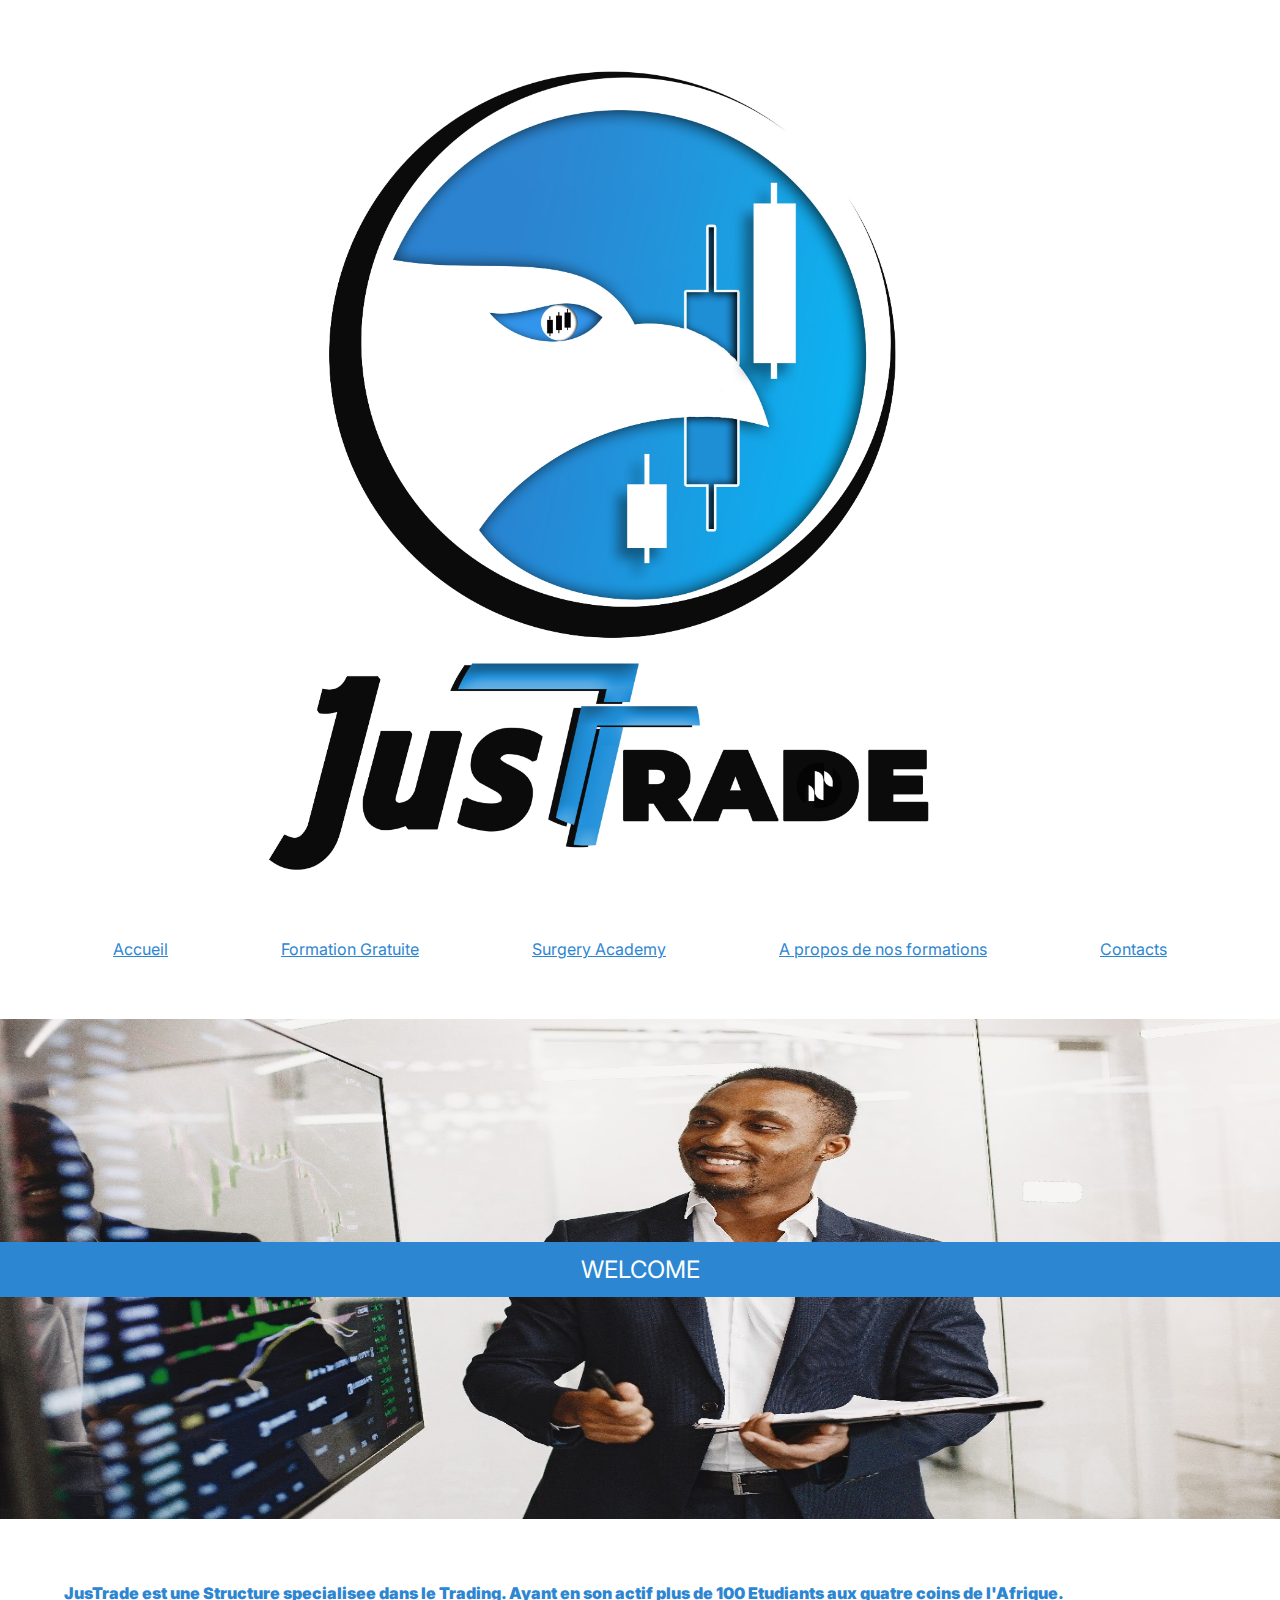
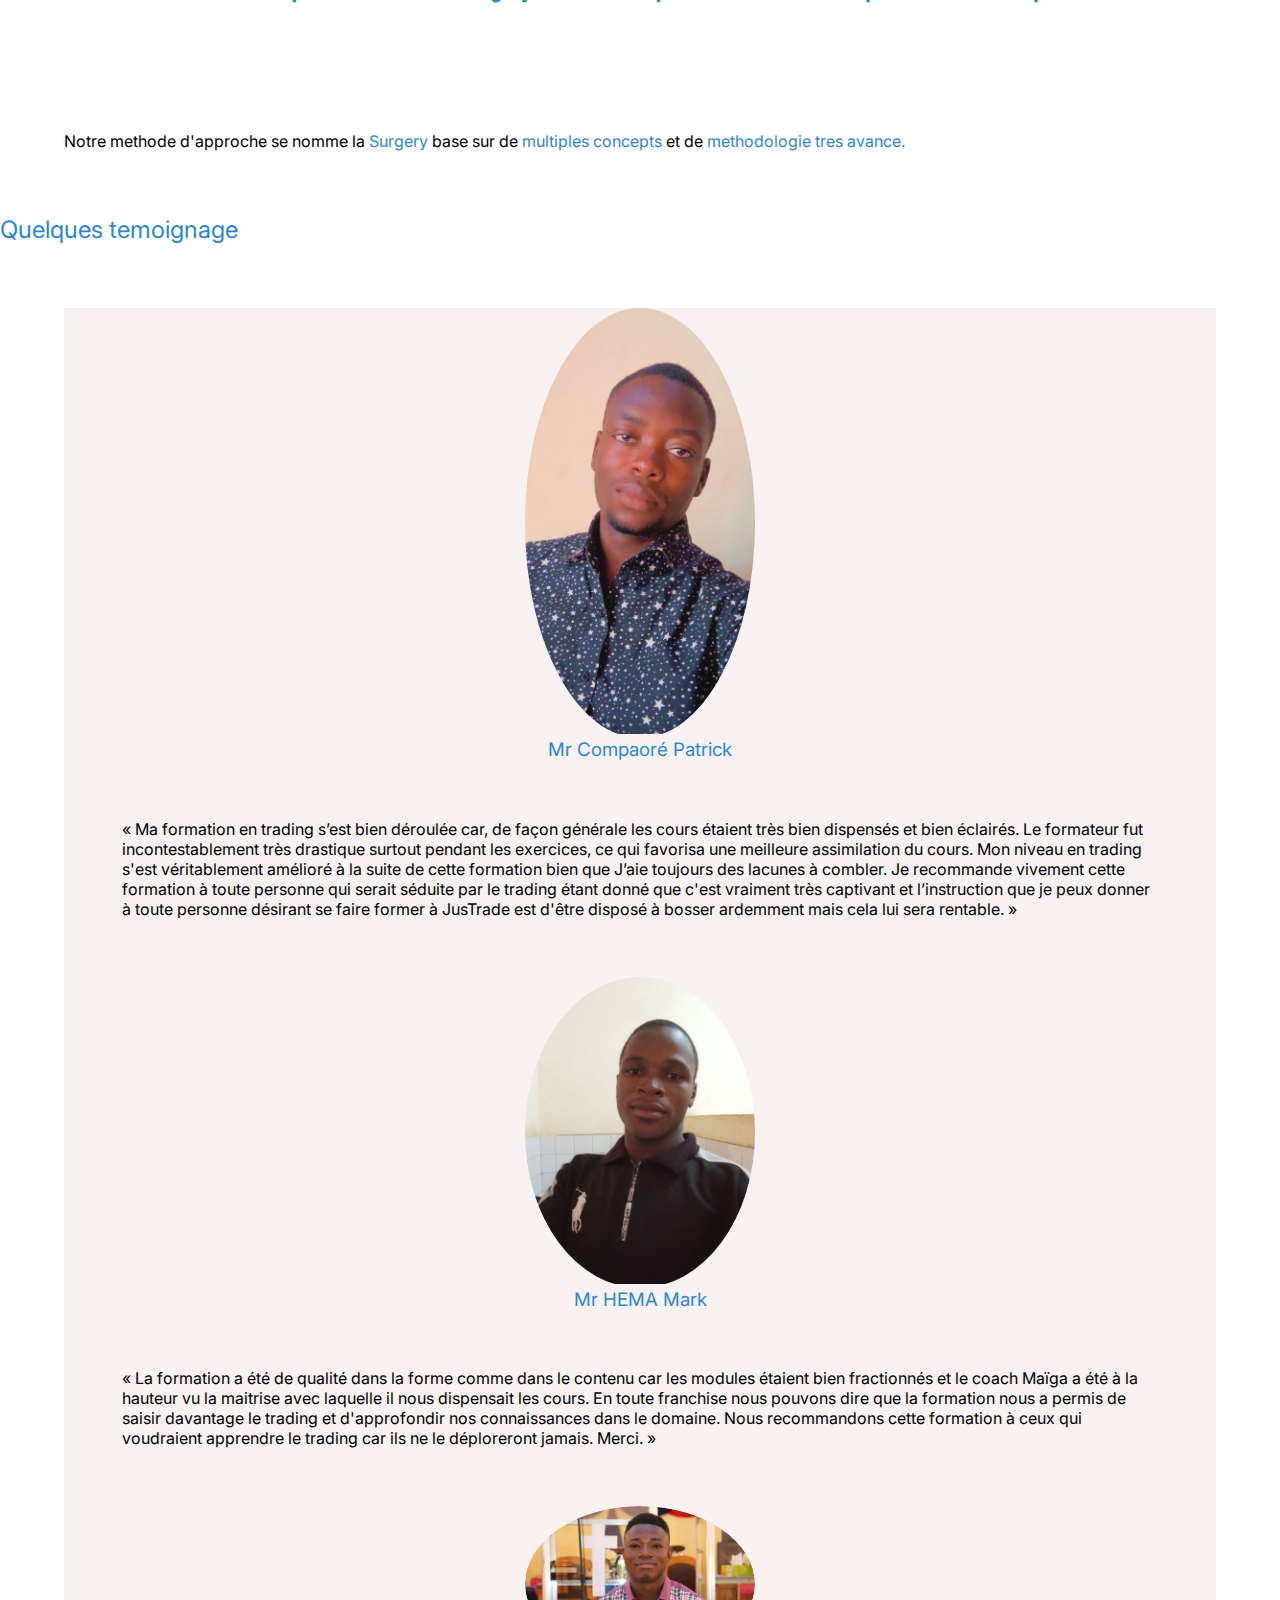
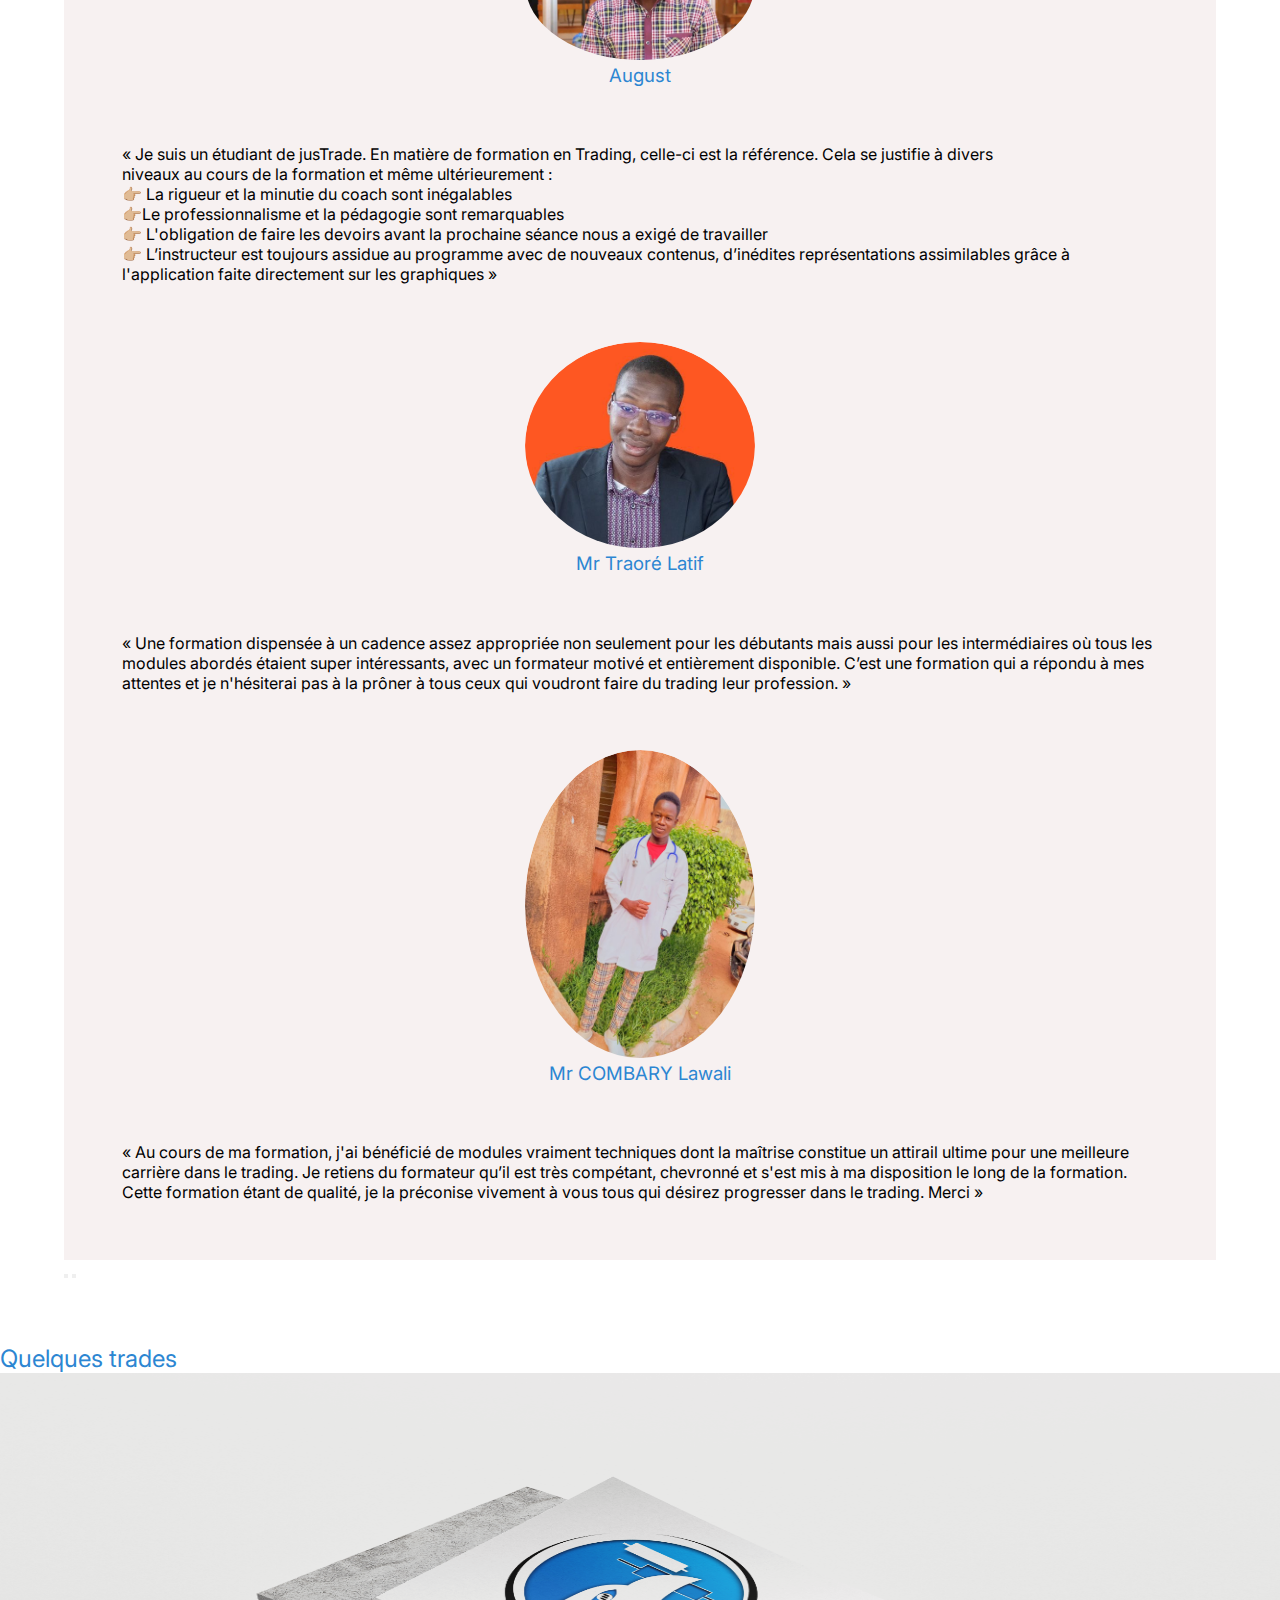
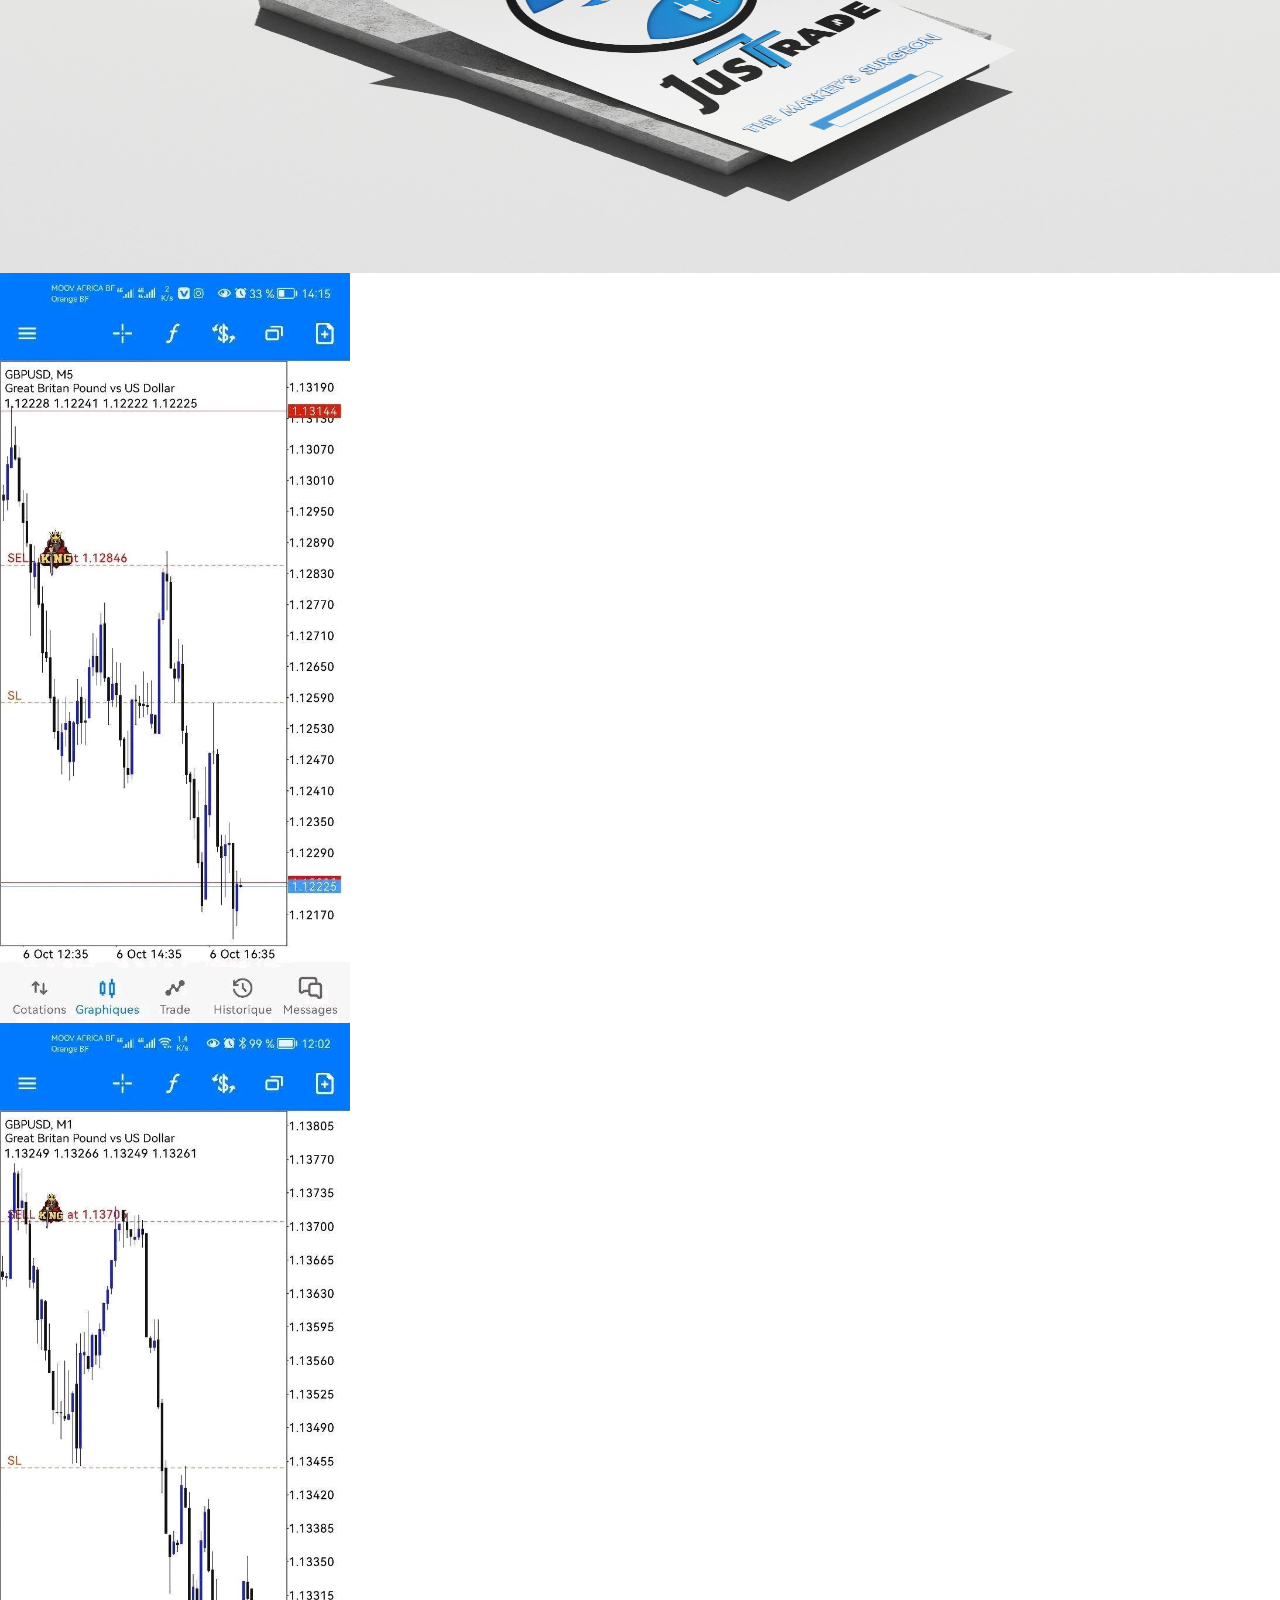
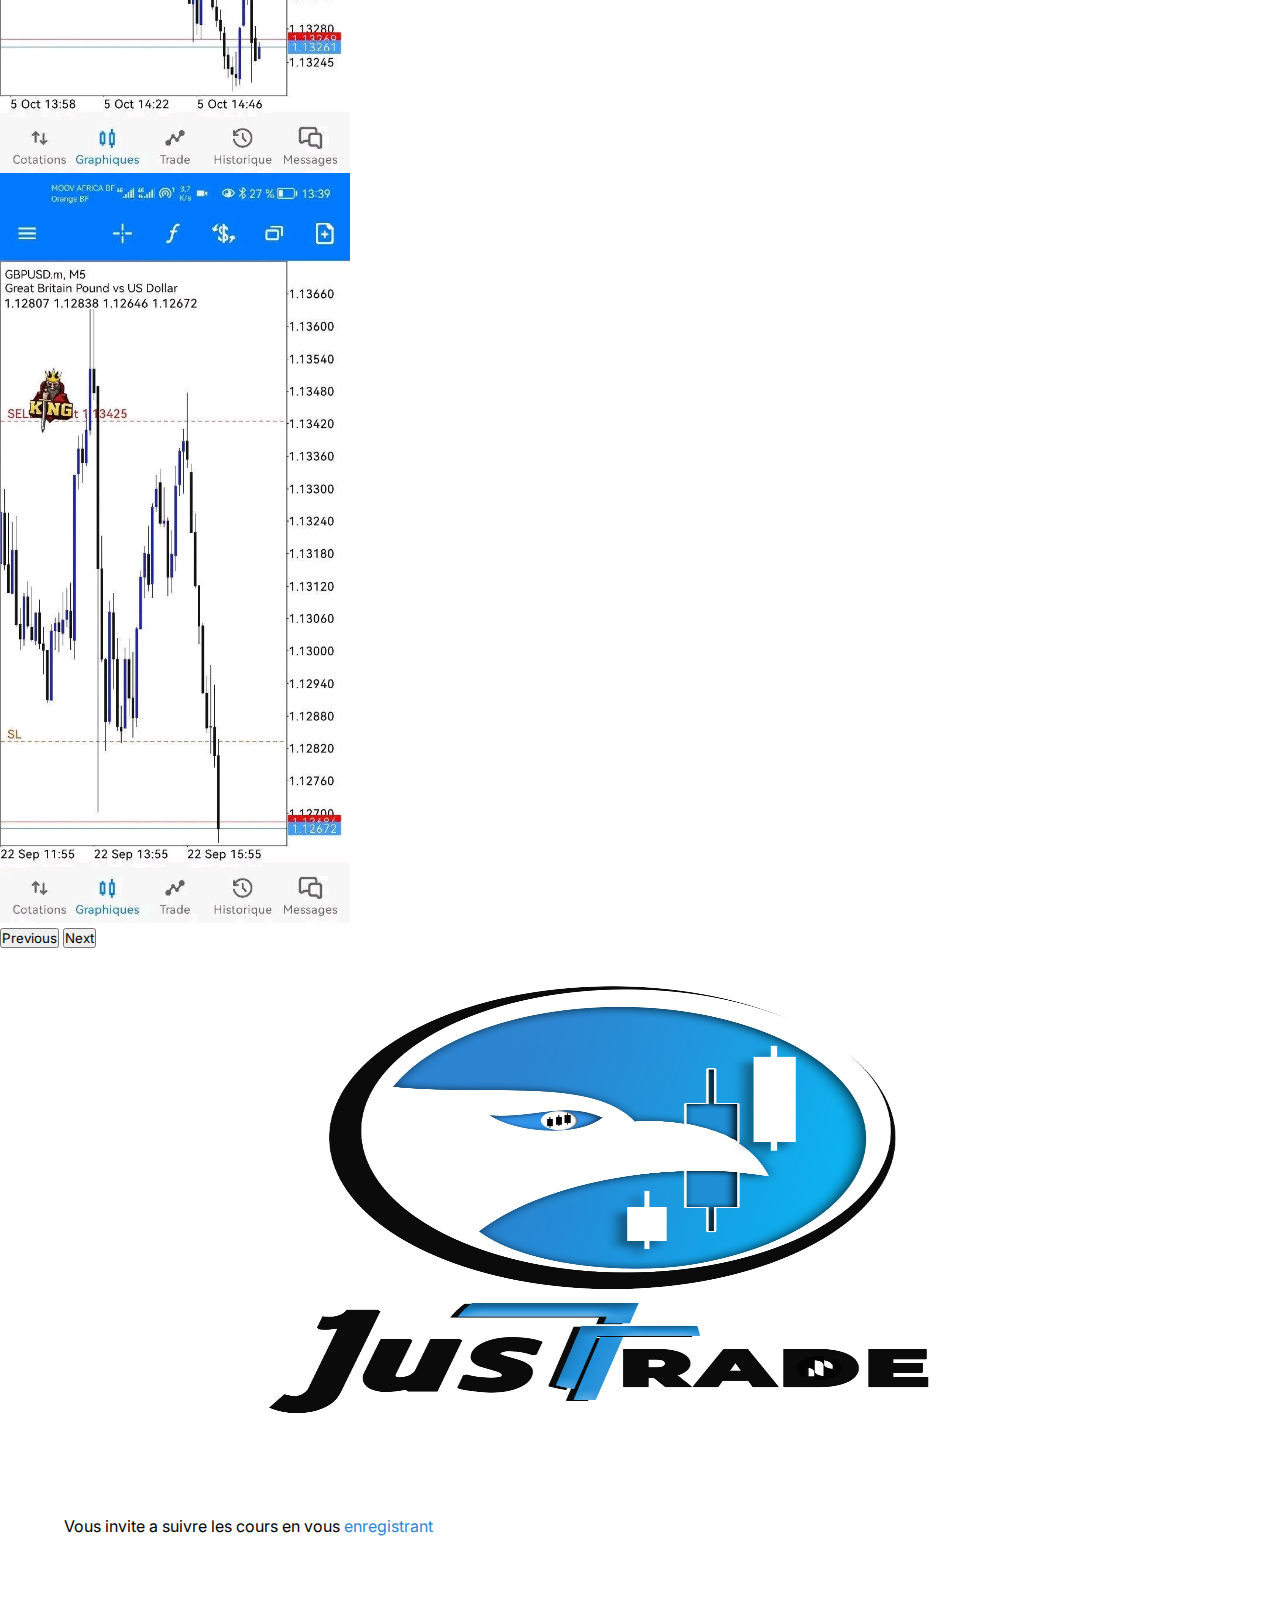
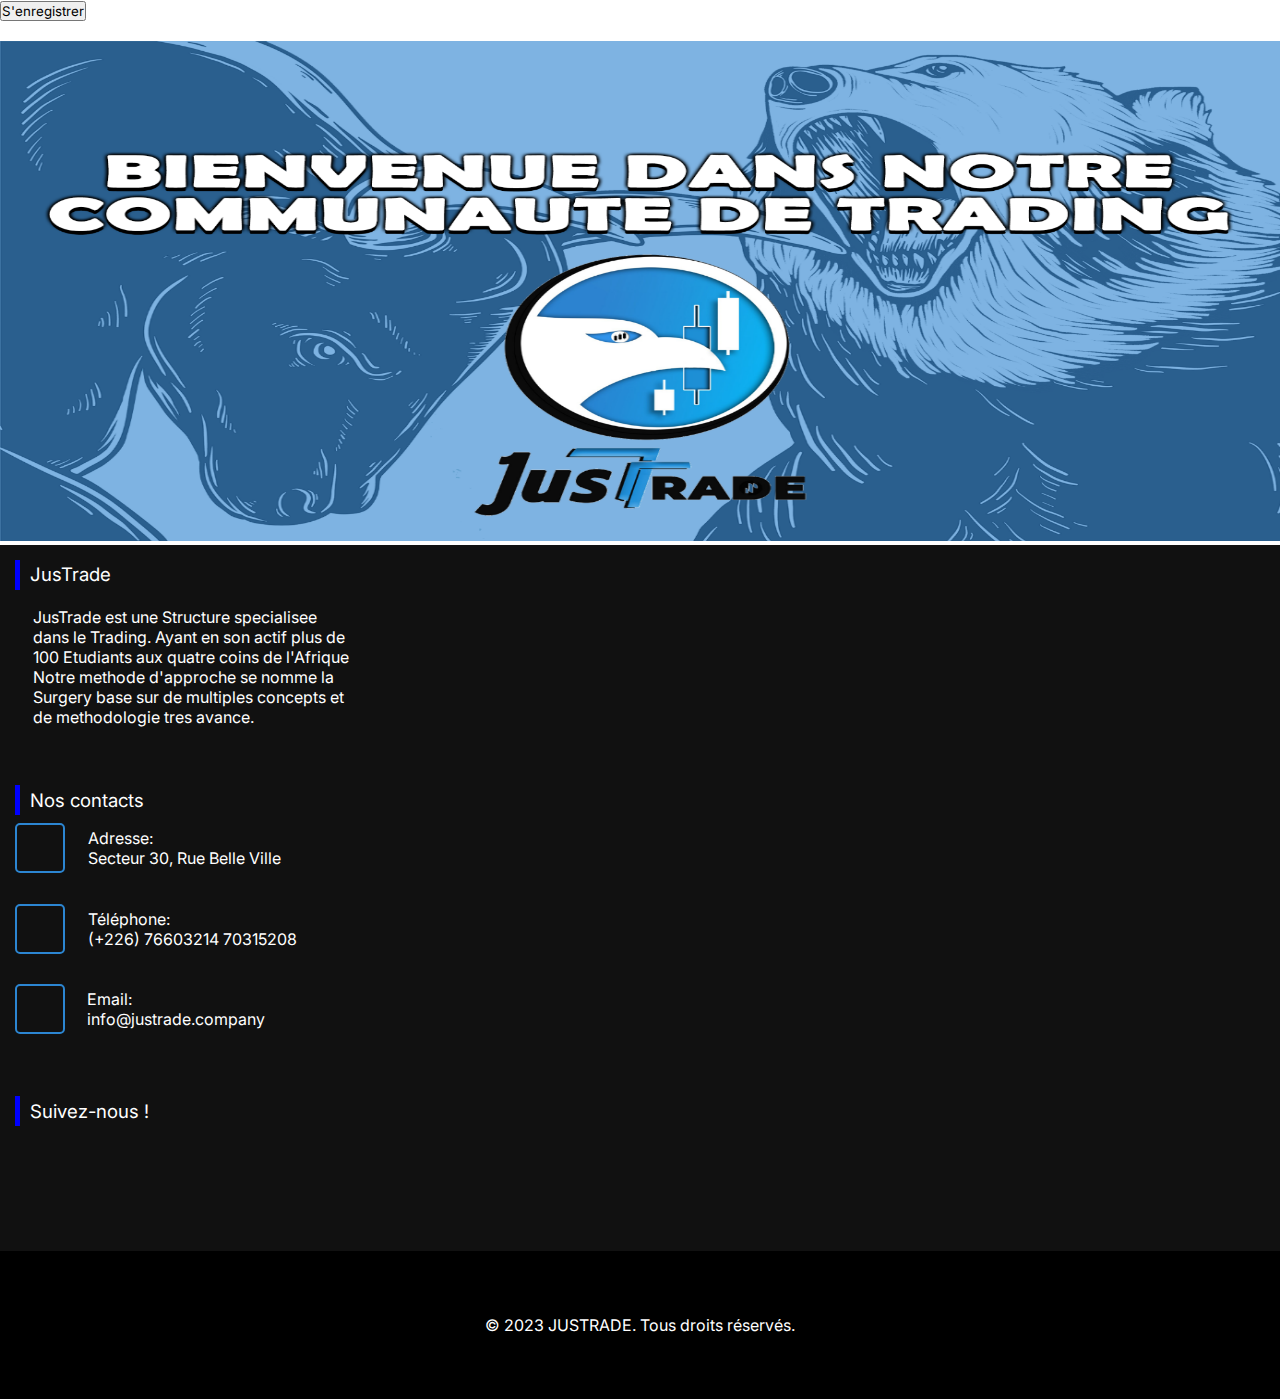
<file: index.html>
<!DOCTYPE html>
<html lang="en">

<head>
    <meta charset="UTF-8">
    <meta http-equiv="X-UA-Compatible" content="IE=edge">
    <meta name="viewport" content="width=device-width, initial-scale=1.0">
    <title>JustTrade</title> 
    <link rel="stylesheet" href="actifs/style/style.css">
    <link href="https://cdn.jsdelivr.net/npm/bootstrap@5.3.0-alpha3/dist/css/bootstrap.min.css" rel="stylesheet"
        integrity="sha384-KK94CHFLLe+nY2dmCWGMq91rCGa5gtU4mk92HdvYe+M/SXH301p5ILy+dN9+nJOZ" crossorigin="anonymous">
    <link href='https://fonts.googleapis.com/css?family=Inter' rel='stylesheet'>

</head>

<body>
    <div class="container-fluid">
        <div class="col d-flex justify-content-center align-items-center ">
            <div class="col-2 navigue ">
                <img src="actifs\images\logo.jpg" style="width: 100%; height: 100%;" alt="logo">
            </div>
            <div class="col-10 navigue">
                <ul>
                    <li><a class="text-decoration-none" href="index.html">Accueil</a></li>
                    <li><a class="text-decoration-none" href="pages/formationGratuite.html">Formation Gratuite</a></li>
                    <li><a class="text-decoration-none" href="pages/surgeryAcademy.html">Surgery Academy</a></li>
                    <li><a class="text-decoration-none" href="pages/apropos.html">A propos de nos formations</a></li>
                    <li><a class="text-decoration-none" href="pages/contacts.html">Contacts</a></li>
                </ul>
            </div>
        </div>

        <div id="mySidenav" class="sidenav">
            <br><br><br> <br>
            <ul>
                <li class="closeli d-flex" style="border-bottom: none; "><a href="" style="font-size: xx-large;"
                        class="closebtn" onclick="closeNav()"> <img src="actifs/images/retour.png" alt=""> </a> </li>
                <li class="d-flex  "> <a href="index.html"> <i> <img src="actifs/icones/home.png" alt=""></i> Accueil
                    </a> </li>
                <li class="d-flex  "> <a href="pages/formationGratuite.html"><i> <img src="actifs/icones/formation.png"
                                alt=""></i> Formation Gratuite </a> </li>
                <li class="d-flex  "> <a href="pages/surgeryAcademy.html"><i> <img src="actifs/icones/cerveau.png"
                                alt=""></i>
                        Surgery Academy </a> </li>
                <li class="d-flex  "><a href="pages/apropos.html"><i> <img src="actifs/icones/apropo.png" alt=""></i>A
                        propos
                        de nos formations</a></li>
                <li class="d-flex  "> <a href="pages/contacts.html"><i> <img src="actifs/icones/contact.png" alt=""></i>
                        Contact </a> </li>
            </ul>
        </div>
        <br> <br>
        <div class="cache">
            <div class="logor">
                <img src="actifs/images/logo.jpg" style="margin: 13px;" width="119px" ; height="82px" ; alt="">
            </div>

            <div class="menu">
                <span style="font-size:40px;cursor:pointer; color:#2C86D2;" onclick="openNav()">&#9776;
                </span>
            </div>
        </div>

        <br>
        <div class="col haut">

            <h2 class="col" style="background-color: #2C86D2; color: white; width: 100%; padding: 1%;">WELCOME</h2>
        </div>
        <div class="col">
            <p class="bleu" style="font-weight: 900;">JusTrade est une Structure specialisee dans le Trading. Ayant en
                son actif plus de
                100 Etudiants aux quatre coins de l'Afrique.</p>
            <p>Notre methode d'approche se nomme la <span class="bleu">Surgery</span> base sur de <span
                    class="bleu">multiples concepts</span> et de <span class="bleu"> methodologie tres
                    avance.</span></p>
        </div>
        <h2 class="text-center bleu">Quelques temoignage</h2>


        <div class="col marge">
            <div id="carouselExampleSlidesOnly" class="carousel slide" data-bs-ride="carousel">
                <div class="carousel-inner">
                    <div class="carousel-item active" data-bs-interval="8000">
                        <div class="element">
                            <div class="rond">
                                <img src="actifs/images/temoignage1.jpg" width="100%" alt="...">
                            </div>
                            <h3 class="bleu">Mr Compaoré Patrick</h3>
                            <p>« Ma formation en trading s’est bien déroulée car, de façon générale les cours étaient
                                très bien dispensés et bien éclairés. Le formateur fut incontestablement très drastique
                                surtout pendant les exercices, ce qui favorisa une meilleure assimilation du cours. Mon
                                niveau en trading s'est véritablement amélioré à la suite de cette formation bien que
                                J’aie toujours des lacunes à combler. Je recommande vivement cette formation à toute
                                personne qui serait séduite par le trading étant donné que c'est vraiment très captivant
                                et l’instruction que je peux donner à toute personne désirant se faire former à JusTrade
                                est d'être disposé à bosser ardemment mais cela lui sera rentable. »
                            </p>
                        </div>

                    </div>
                    <div class="carousel-item" data-bs-interval="8000">
                        <div class="element">
                            <div class="rond">
                                <img src="actifs/images/temoignage2.jpg" width="100%" alt="...">
                            </div>
                            <h3 class="bleu">Mr HEMA Mark</h3>
                            <p>
                                « La formation a été de qualité dans la forme comme dans le contenu car les modules
                                étaient bien fractionnés et le coach Maïga a été à la hauteur vu la maitrise avec
                                laquelle il nous dispensait les cours. En toute franchise nous pouvons dire que la
                                formation nous a permis de saisir davantage le trading et d'approfondir nos
                                connaissances dans le domaine. Nous recommandons cette formation à ceux qui voudraient
                                apprendre le trading car ils ne le déploreront jamais. Merci. »
                            </p>
                        </div>
                    </div>
                    <div class="carousel-item" data-bs-interval="8000">
                        <div class="element">
                            <div class="rond">
                                <img src="actifs/images/temoignage3.jpg" style="border-radius: 100%;" width="100%"
                                    height="100%" alt="...">
                            </div>
                            <h3 class="bleu">August</h3>
                            <p>
                                « Je suis un étudiant de jusTrade.
                                En matière de formation en Trading, celle-ci est la référence. Cela se justifie à divers
                                <br>
                                niveaux au cours de la formation et même ultérieurement : <br>
                                👉🏼 La rigueur et la minutie du coach sont inégalables <br>
                                👉🏼Le professionnalisme et la pédagogie sont remarquables <br>
                                👉🏼 L'obligation de faire les devoirs avant la prochaine séance nous a exigé de
                                travailler <br>
                                👉🏼 L’instructeur est toujours assidue au programme avec de nouveaux contenus,
                                d’inédites représentations assimilables grâce à l'application faite directement sur les
                                graphiques »


                            </p>
                        </div>
                    </div>
                    <div class="carousel-item" data-bs-interval="8000">
                        <div class="element">
                            <div class="rond">
                                <img src="actifs/images/temoignage4.jpg" style="border-radius: 100%;" width="100%"
                                    height="100%" alt="...">
                            </div>
                            <h3 class="bleu">Mr Traoré Latif</h3>
                            <p>
                                « Une formation dispensée à un cadence assez appropriée non seulement pour les débutants
                                mais aussi pour les intermédiaires où tous les modules abordés étaient super
                                intéressants, avec un formateur motivé et entièrement disponible. C’est une formation
                                qui a répondu à mes attentes et je n'hésiterai pas à la prôner à tous ceux qui voudront
                                faire du trading leur profession. »


                            </p>
                        </div>
                    </div>
                    <div class="carousel-item" data-bs-interval="8000">
                        <div class="element">
                            <div class="rond">
                                <img src="actifs/images/temoignage5.jpg" style="border-radius: 100%;" width="100%"
                                    height="100%" alt="...">
                            </div>
                            <h3 class="bleu">Mr COMBARY Lawali</h3>
                            <p>
                                « Au cours de ma formation, j'ai bénéficié de modules vraiment techniques dont la
                                maîtrise constitue un attirail ultime pour une meilleure carrière dans le trading. Je
                                retiens du formateur qu’il est très compétant, chevronné et s'est mis à ma disposition
                                le long de la formation. Cette formation étant de qualité, je la préconise vivement à
                                vous tous qui désirez progresser dans le trading. Merci »


                            </p>
                        </div>
                    </div>
                </div>
                <button class="carousel-control-prev " type="button" data-bs-target="#carouselExampleSlidesOnly"
                    data-bs-slide="prev">
                    <span class="carousel-control-prev-icon bg-black " aria-hidden="true"></span>
                </button>
                <button class="carousel-control-next" type="button" data-bs-target="#carouselExampleSlidesOnly"
                    data-bs-slide="next">
                    <span class="carousel-control-next-icon bg-black" aria-hidden="true"></span>
                </button>

            </div>
        </div>
        <h2 class="text-center bleu">Quelques trades</h2>
        <div class="col trade">
            <img src="actifs/images/quelquesTrade.png" width="100%" height="100%" alt="">
        </div>
        <div class="col d-flex align-items-center justify-content-center">
            <div id="carouselExampleAutoplaying" class="carousel slide" data-bs-ride="carousel">
                <div class="carousel-inner">
                    <div class="carousel-item active" style="height: 750px;">
                        <img src="actifs/images/surgeon1.jpg" style=" height: 750px;" alt="...">
                    </div>
                    <div class="carousel-item" style="height: 750px;">
                        <img src="actifs/images/surgeon2.jpg" style="height: 750px;" alt="...">
                    </div>
                    <div class="carousel-item">
                        <img src="actifs/images/surgeon3.jpg" style="height: 750px;" alt="...">
                    </div>
                </div>
                <button class="carousel-control-prev" type="button" data-bs-target="#carouselExampleAutoplaying"
                    data-bs-slide="prev">
                    <span class="carousel-control-prev-icon" aria-hidden="true"></span>
                    <span class="visually-hidden">Previous</span>
                </button>
                <button class="carousel-control-next" type="button" data-bs-target="#carouselExampleAutoplaying"
                    data-bs-slide="next">
                    <span class="carousel-control-next-icon" aria-hidden="true"></span>
                    <span class="visually-hidden">Next</span>
                </button>
            </div>
        </div>

        <div class="col d-flex flex-column align-items-center ">
            <img src="actifs/images/logo.jpg" class="footerImage" alt="">
            <p>Vous invite a suivre les cours en vous <span class="bleu">enregistrant</span> </p>
            <button class="btn btn-primary">S'enregistrer</button>
        </div>
        <br>
    </div>
    <div class="col">
        <img src="actifs/images/footer.png" class="footerImage" alt="">
    </div>
    <footer class="footers">
        <div class="footers-l">
            <div class="footer-section">
                <div class="footer-section-title">
                    <div class="vertical-line"></div>
                    <h3>JusTrade</h3>
                </div>
                <p>JusTrade est une Structure specialisee dans le Trading. Ayant en son actif plus de
                    100 Etudiants aux quatre coins de l'Afrique Notre methode d'approche se nomme la Surgery base sur de
                    multiples concepts et de methodologie tres
                    avance.</p>
            </div>

            <div class="footer-section">
                <div class="footer-section-title">
                    <div class="vertical-line"></div>
                    <h3>Nos contacts</h3>
                </div>
                <div class="contact-icons">
                    <div class="contact-icon">
                        <div class="icon-square">
                            <i class="fas fa-map-marker"></i>
                        </div>
                        <p>Adresse: <br> Secteur 30, Rue Belle Ville</p>

                    </div>
                    <div class="contact-icon">
                        <div class="icon-square">
                            <i class="fas fa-phone"></i>
                        </div>
                        <p>Téléphone: <br> (+226) 76603214 70315208</p>

                    </div>
                    <div class="contact-icon">
                        <div class="icon-square">
                            <i class="fas fa-envelope"></i>
                        </div>
                        <p>Email: <br>info@justrade.company</p>

                    </div>
                </div>
            </div>

            <div class="footer-section">
                <div class="footer-section-title">
                    <div class="vertical-line"></div>
                    <h3>Suivez-nous !</h3>
                </div>
                <div class="social-icons">
                    <i class="fab fa-facebook"></i>
                    <i class="fab fa-instagram"></i>
                    <i class="fab fa-discord"></i>
                    <i class="fab fa-telegram"></i>
                </div>
            </div>
        </div>


        <div class="footer-bottom">
            <div></div>
            <p>&copy; 2023 JUSTRADE. Tous droits réservés.</p>
        </div>
    </footer>
    <script src="https://cdn.jsdelivr.net/npm/bootstrap@5.3.0-alpha3/dist/js/bootstrap.bundle.min.js"
        integrity="sha384-ENjdO4Dr2bkBIFxQpeoTz1HIcje39Wm4jDKdf19U8gI4ddQ3GYNS7NTKfAdVQSZe"
        crossorigin="anonymous"></script>

    <script>
        function openNav() {
            document.getElementById("mySidenav").style.width = "100%";
        }

        function closeNav() {
            document.getElementById("mySidenav").style.width = "0";
        }
    </script>
</body>

</html>
</file>
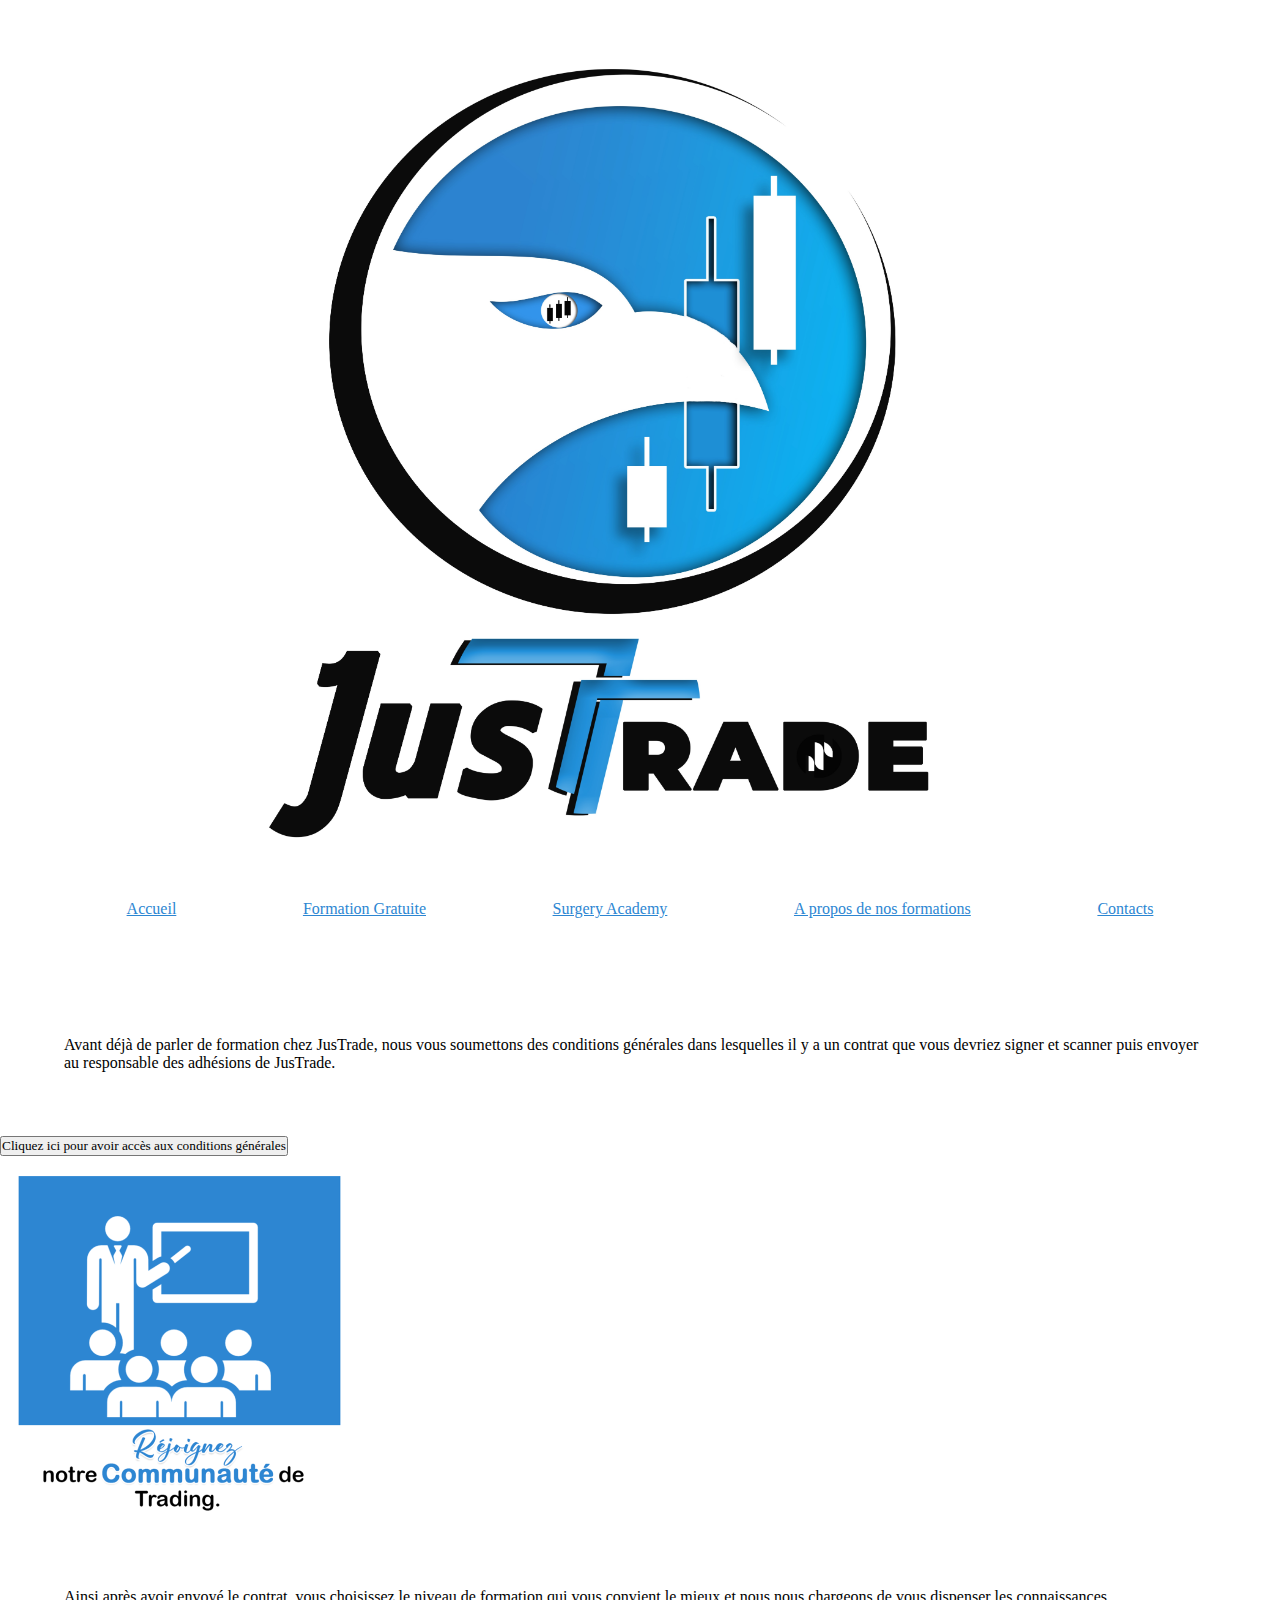
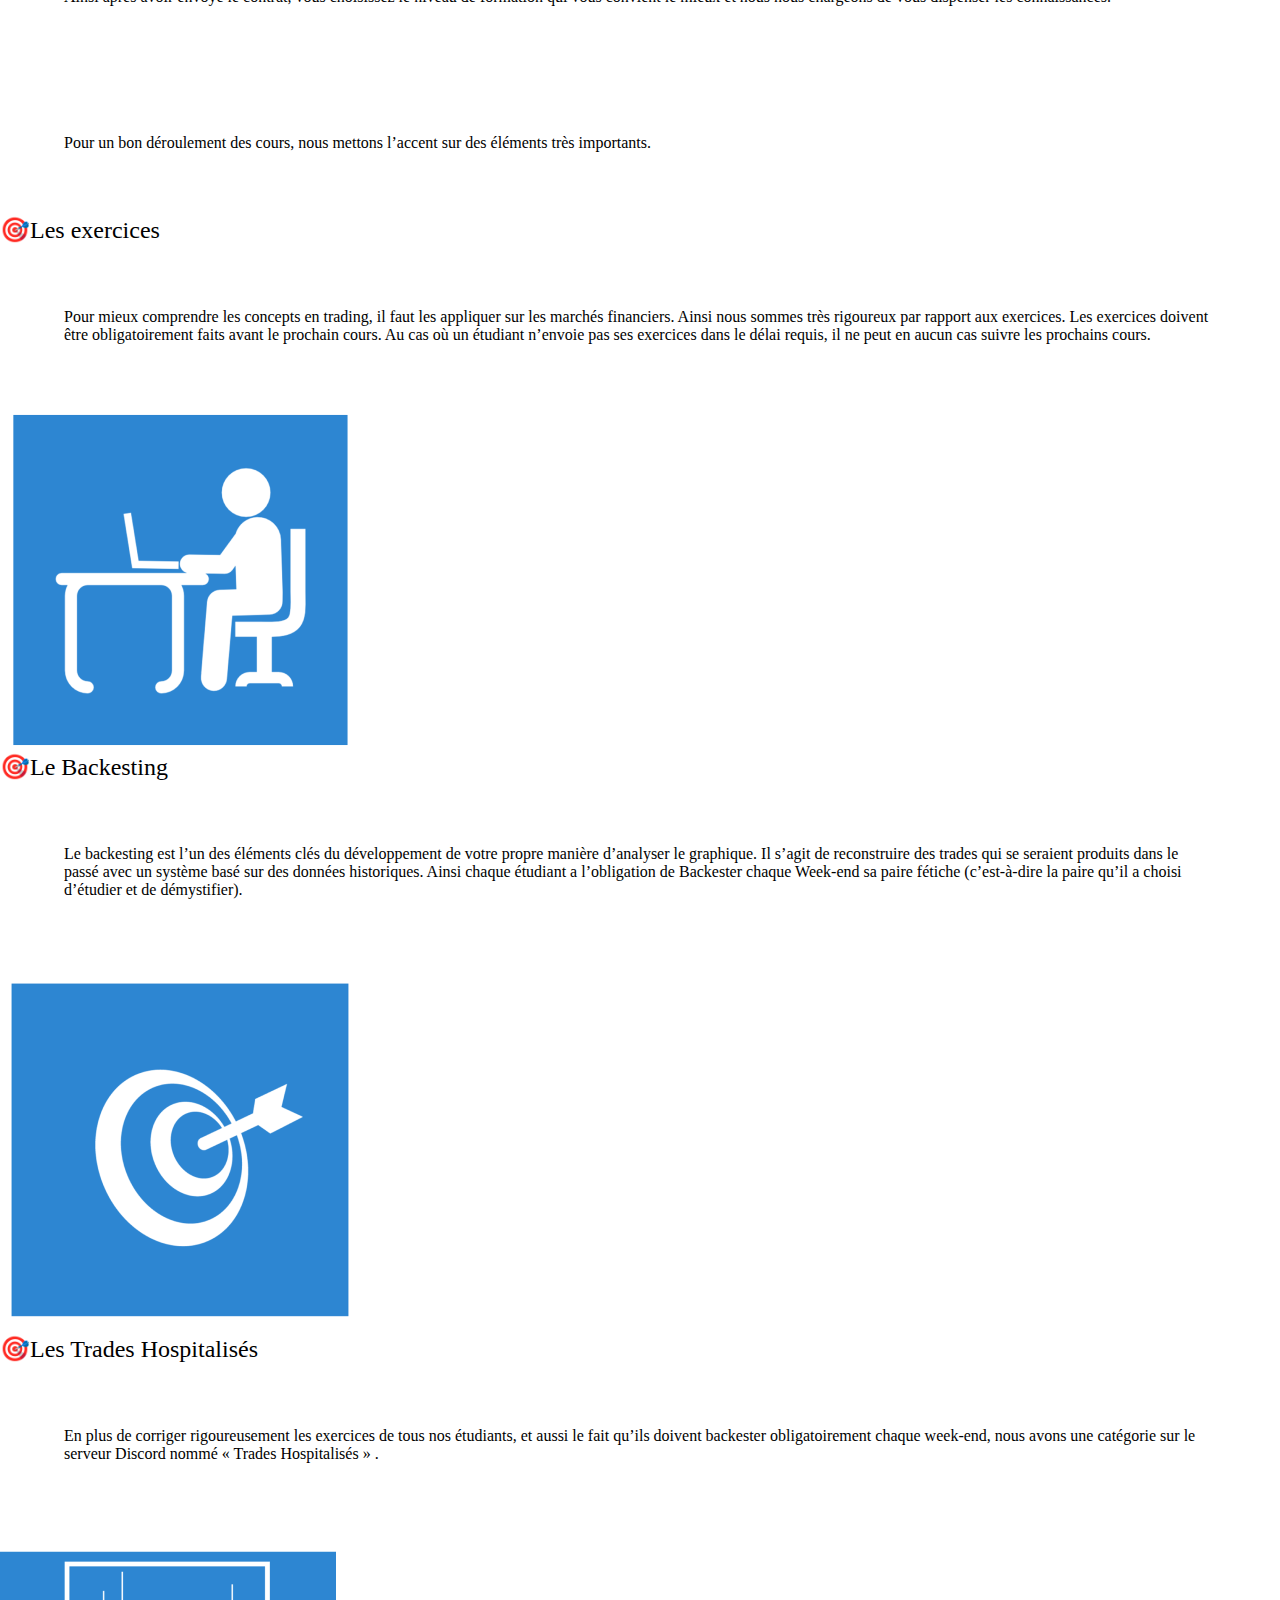
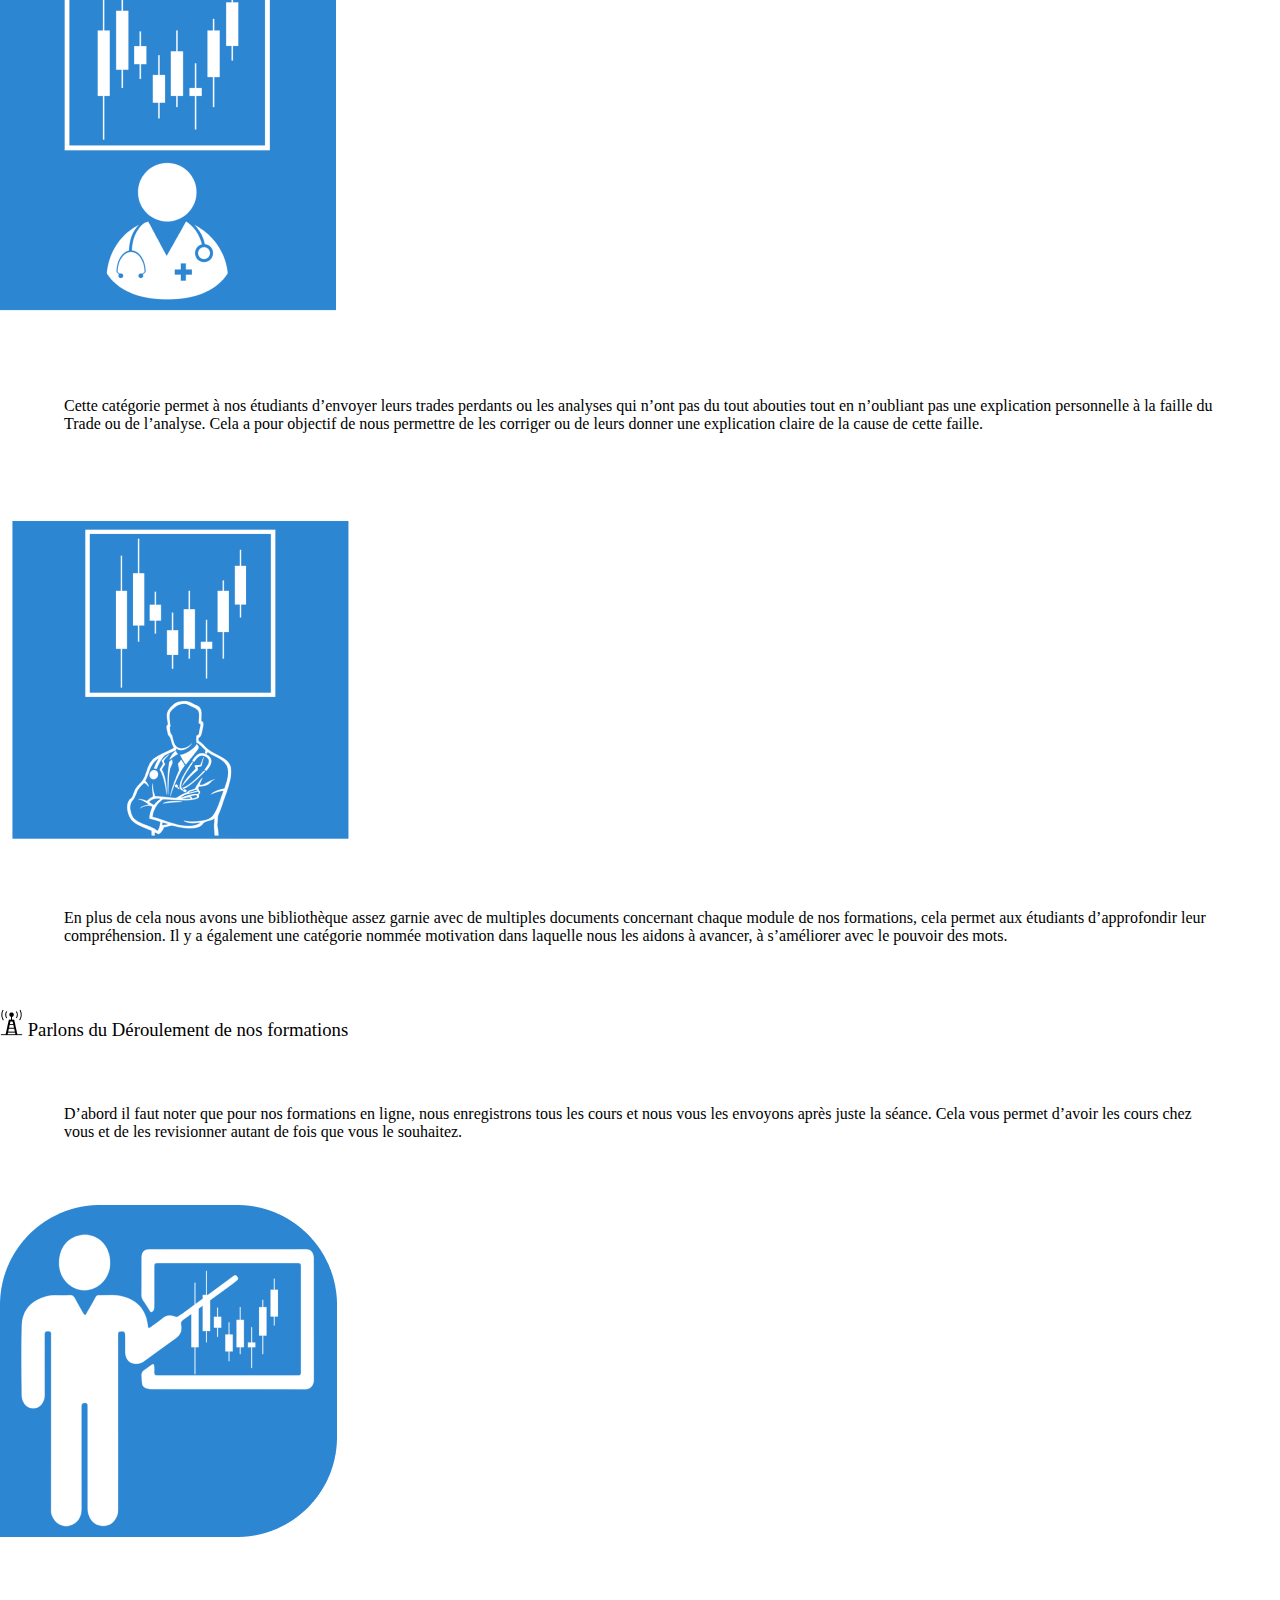
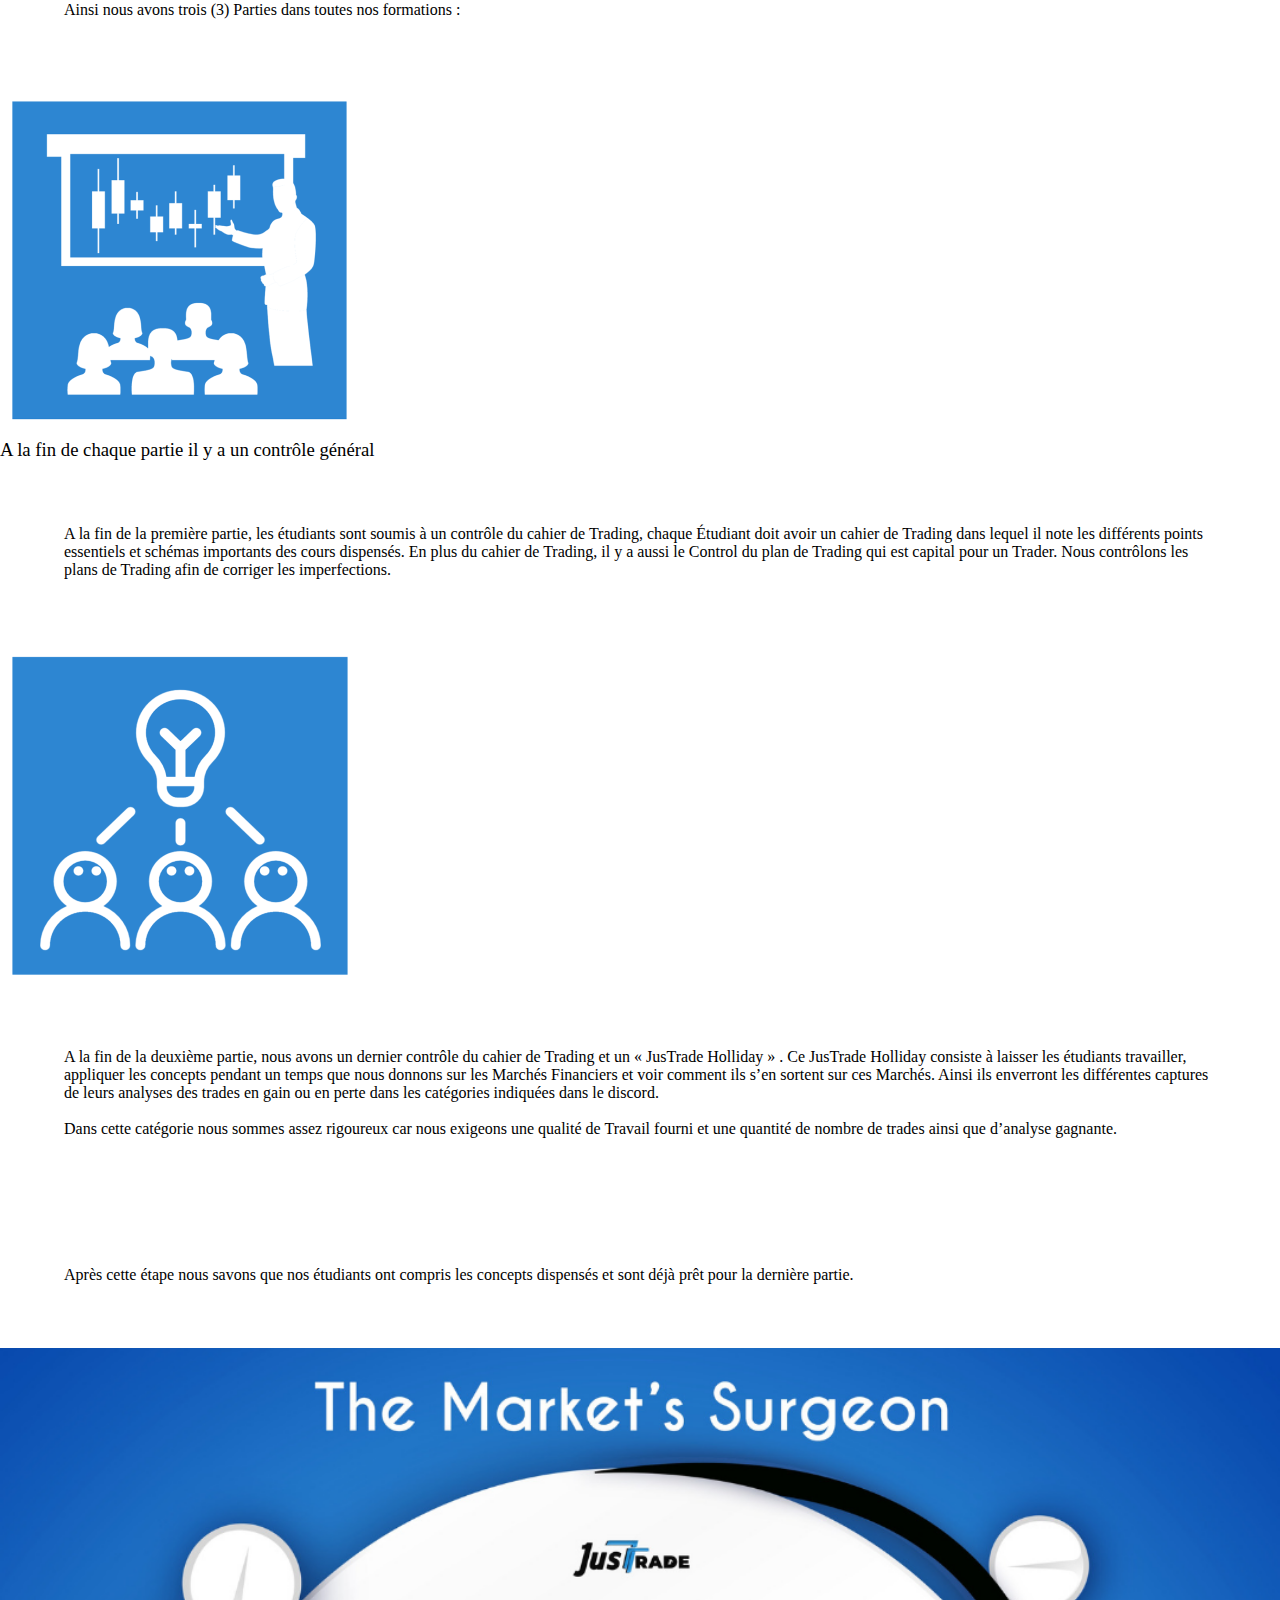
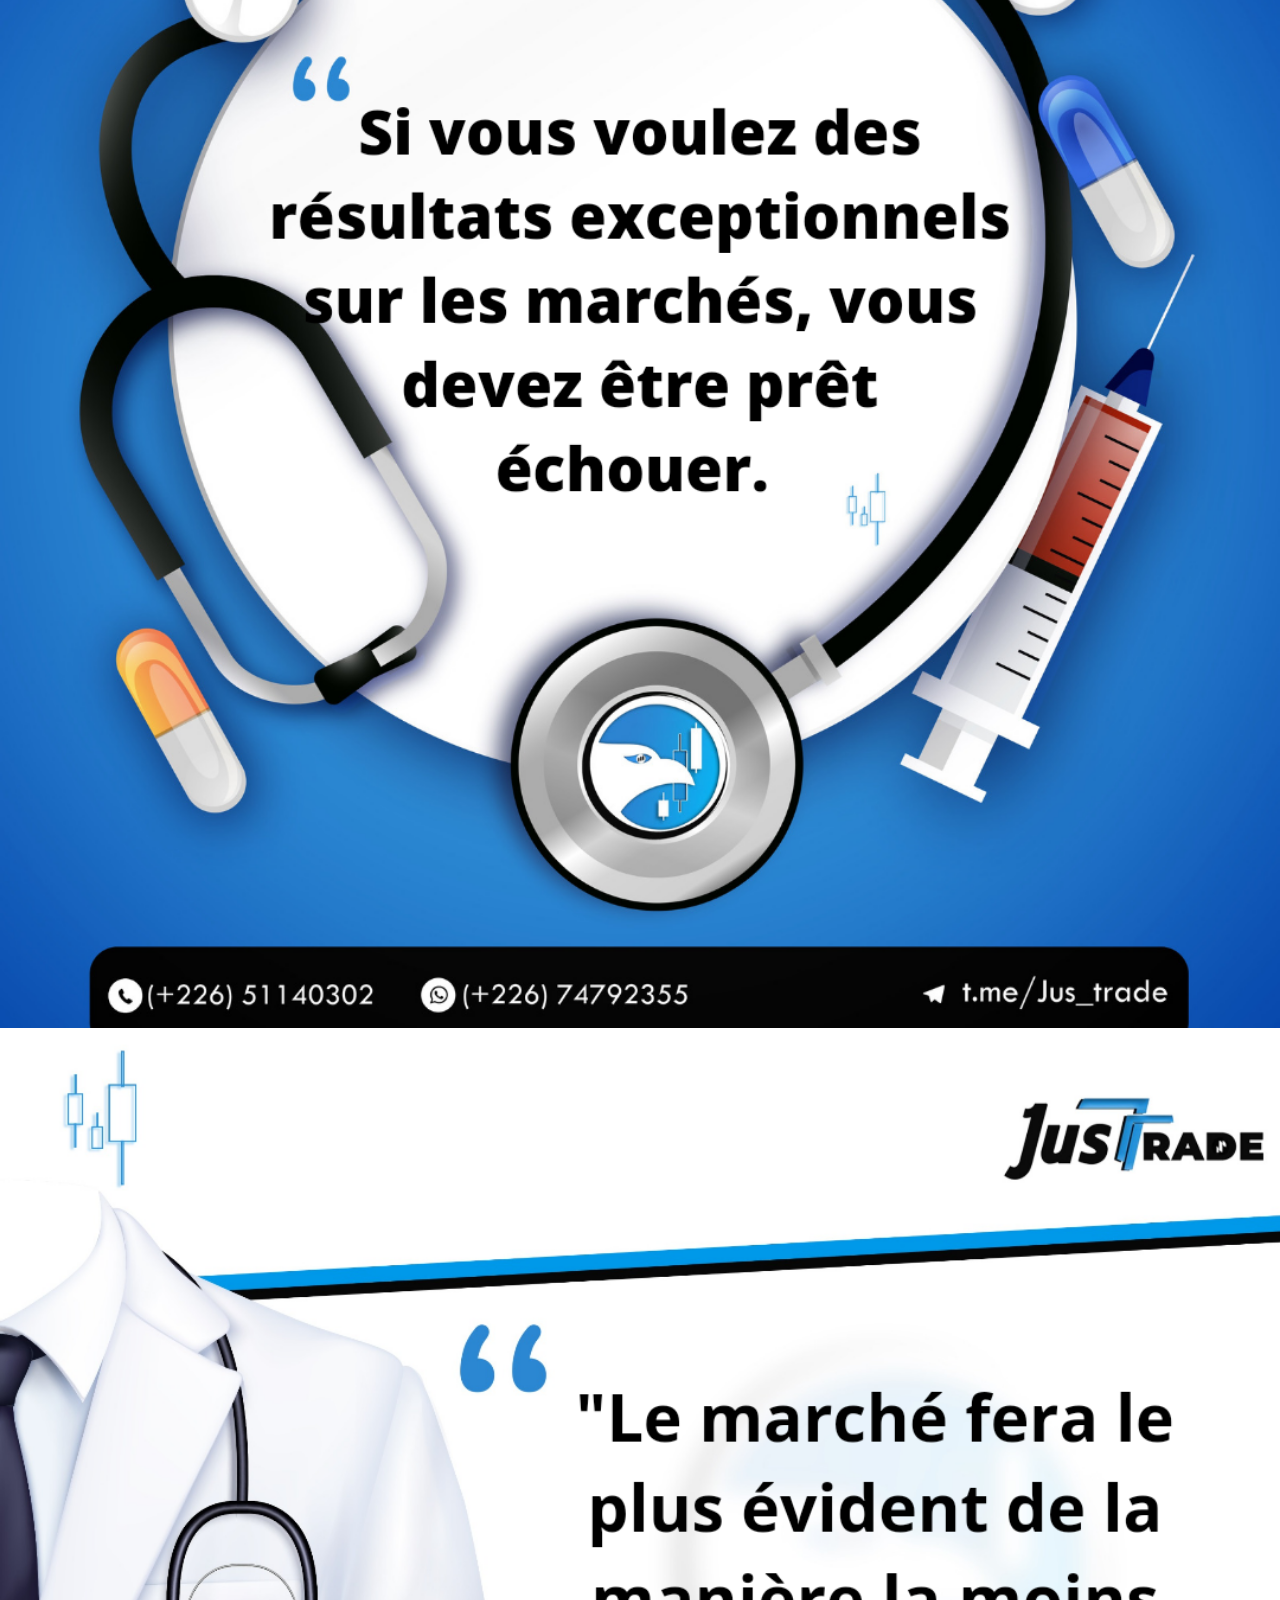
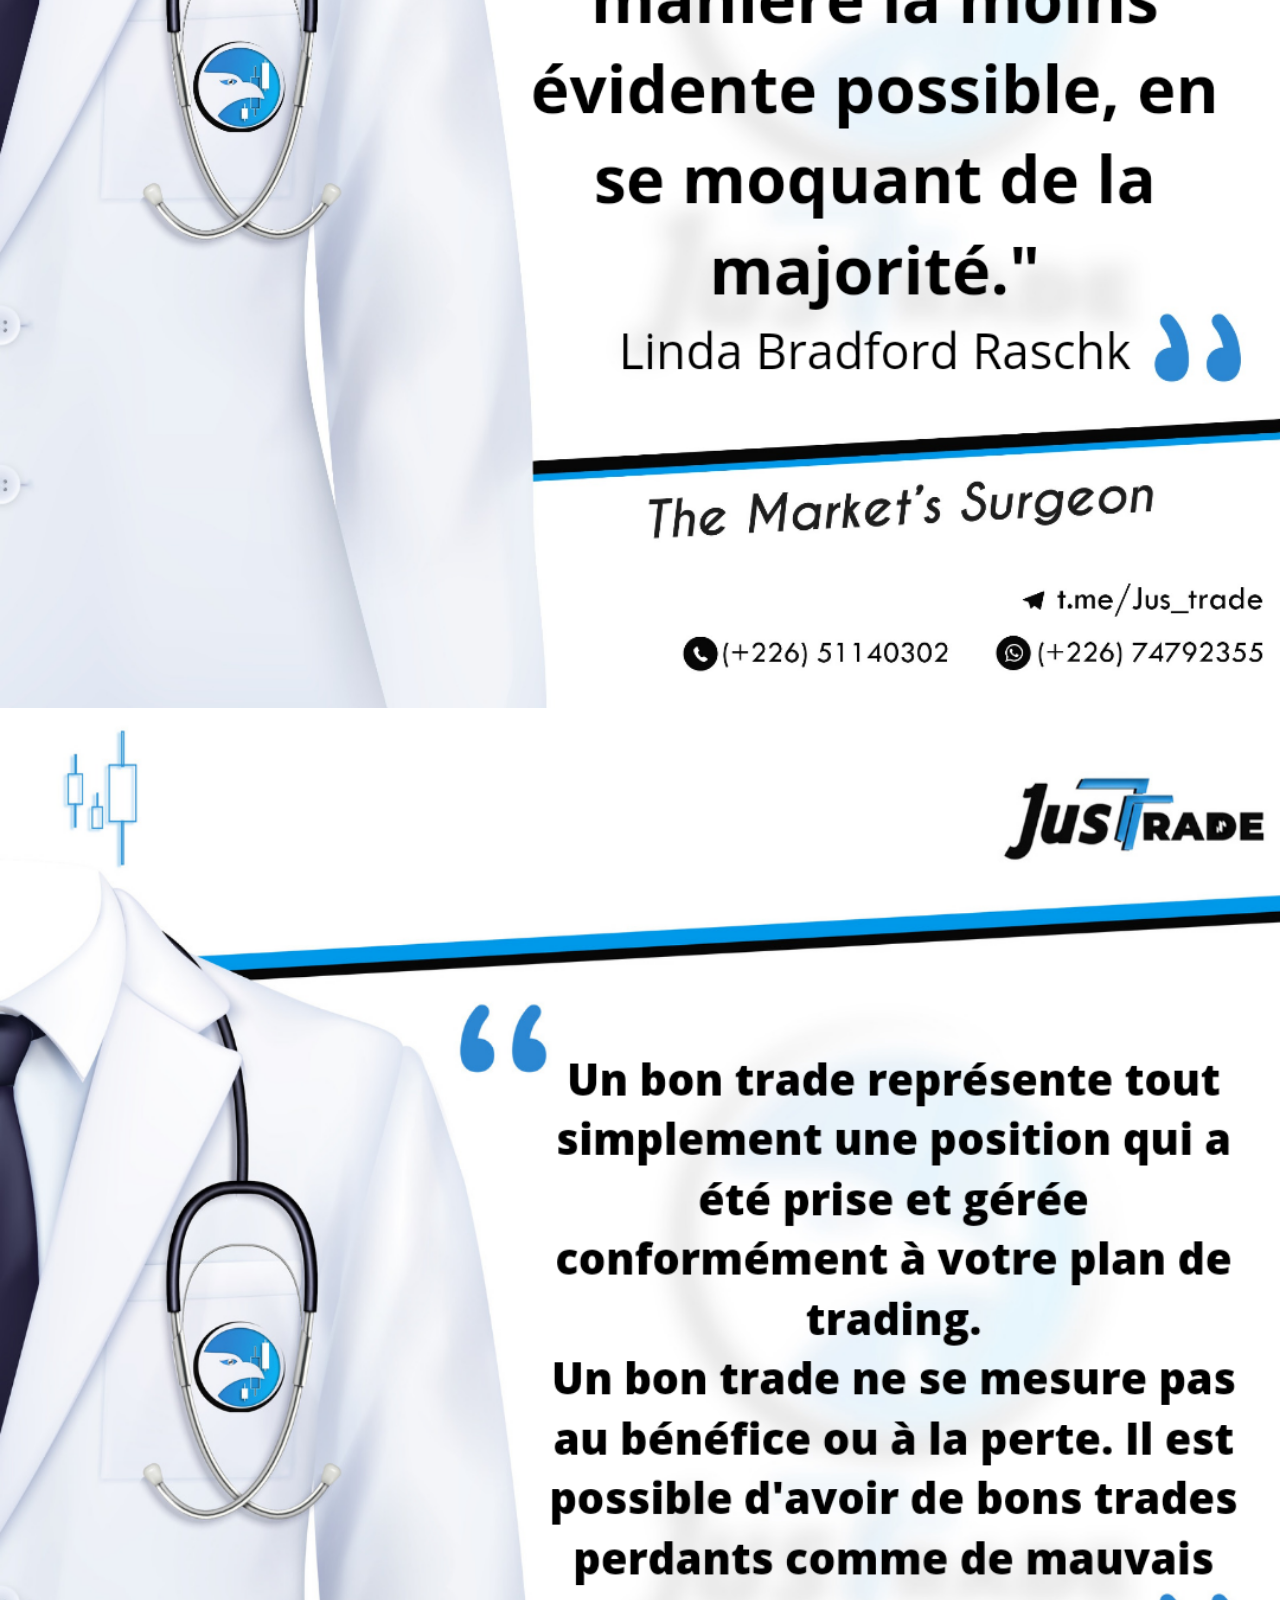
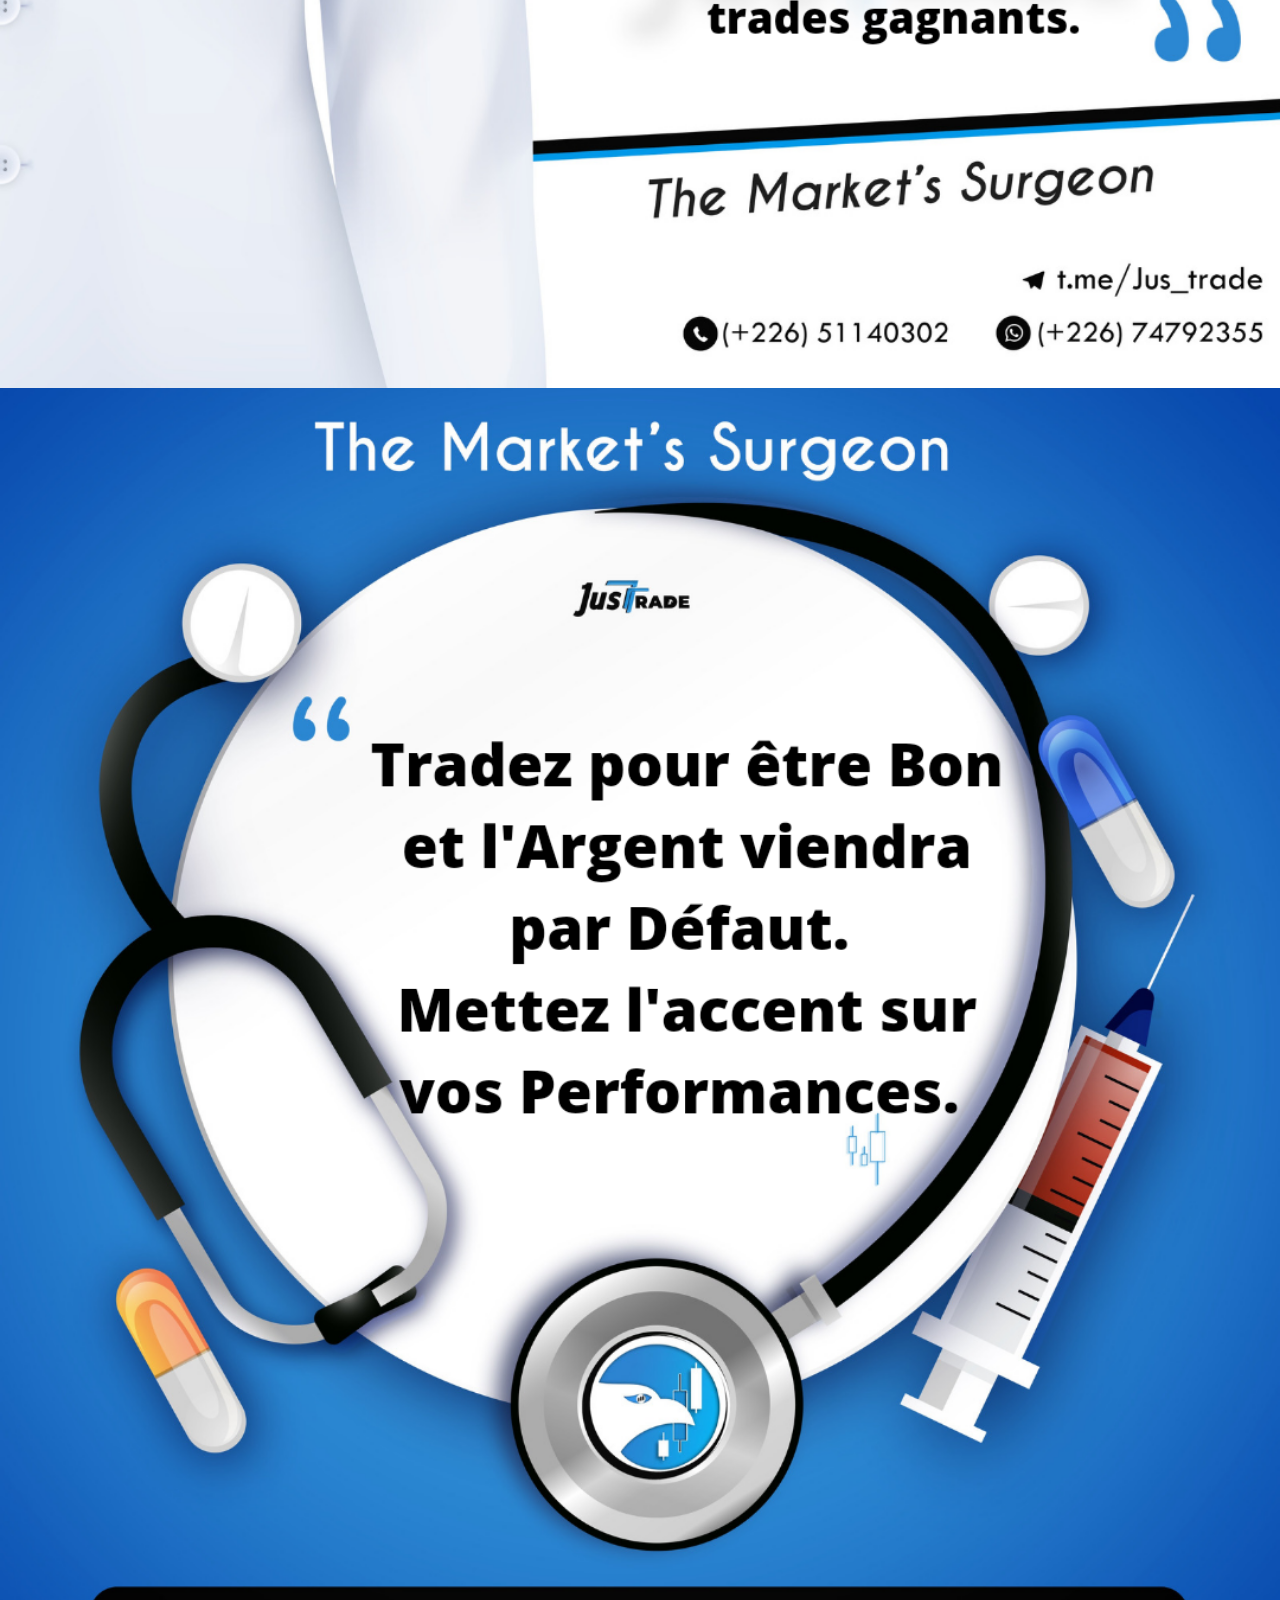
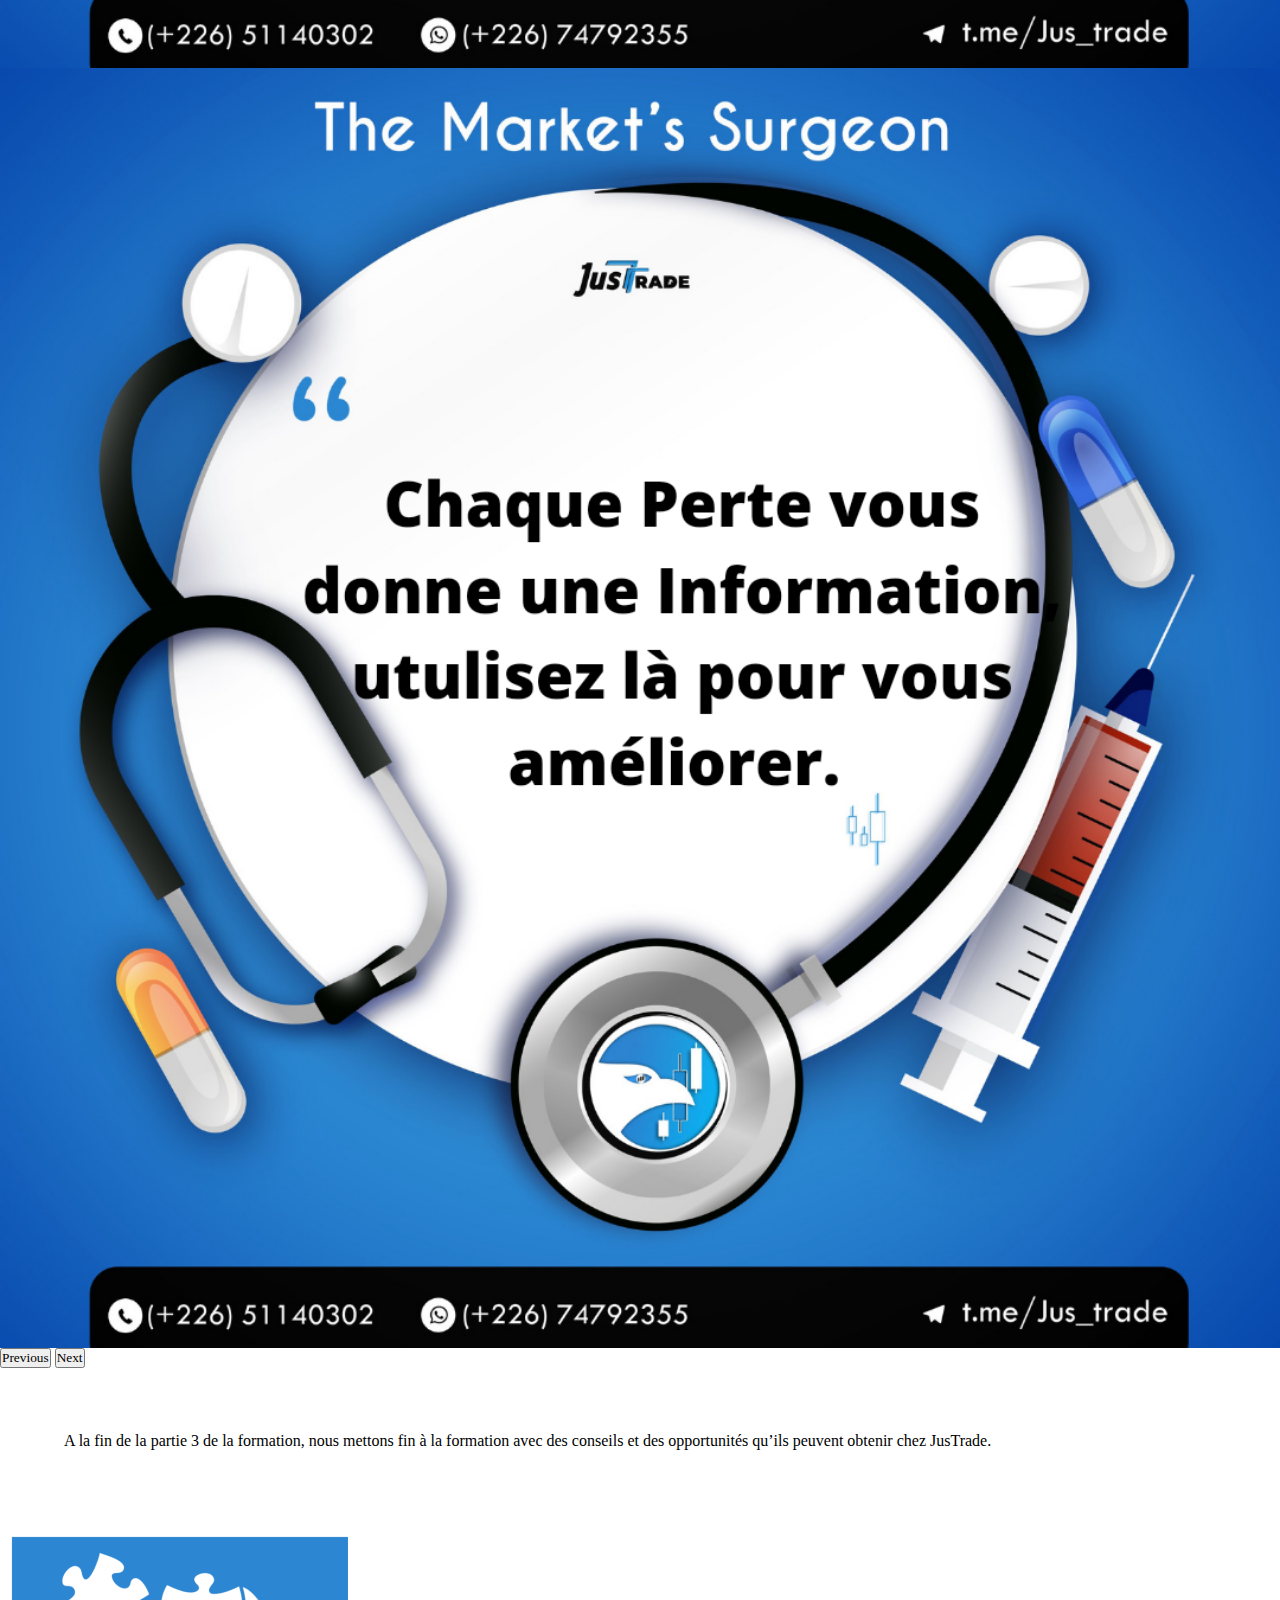
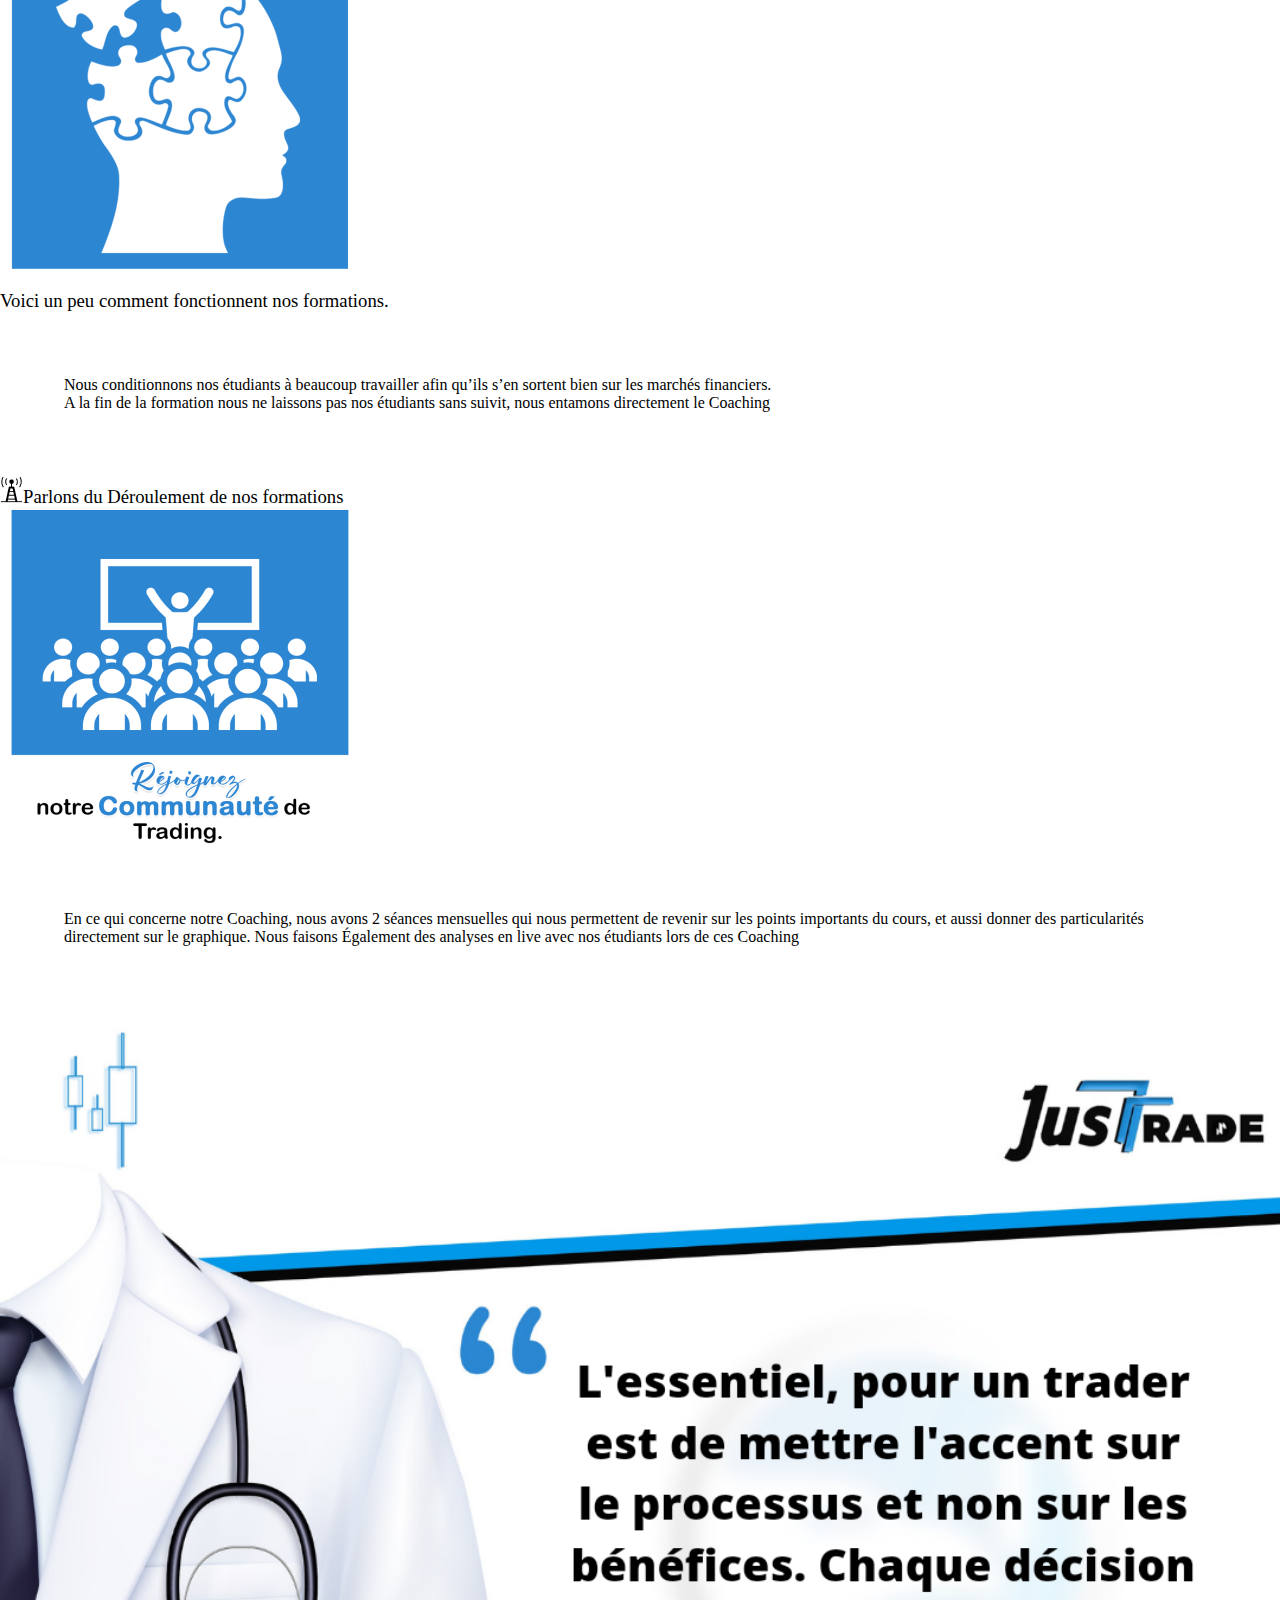
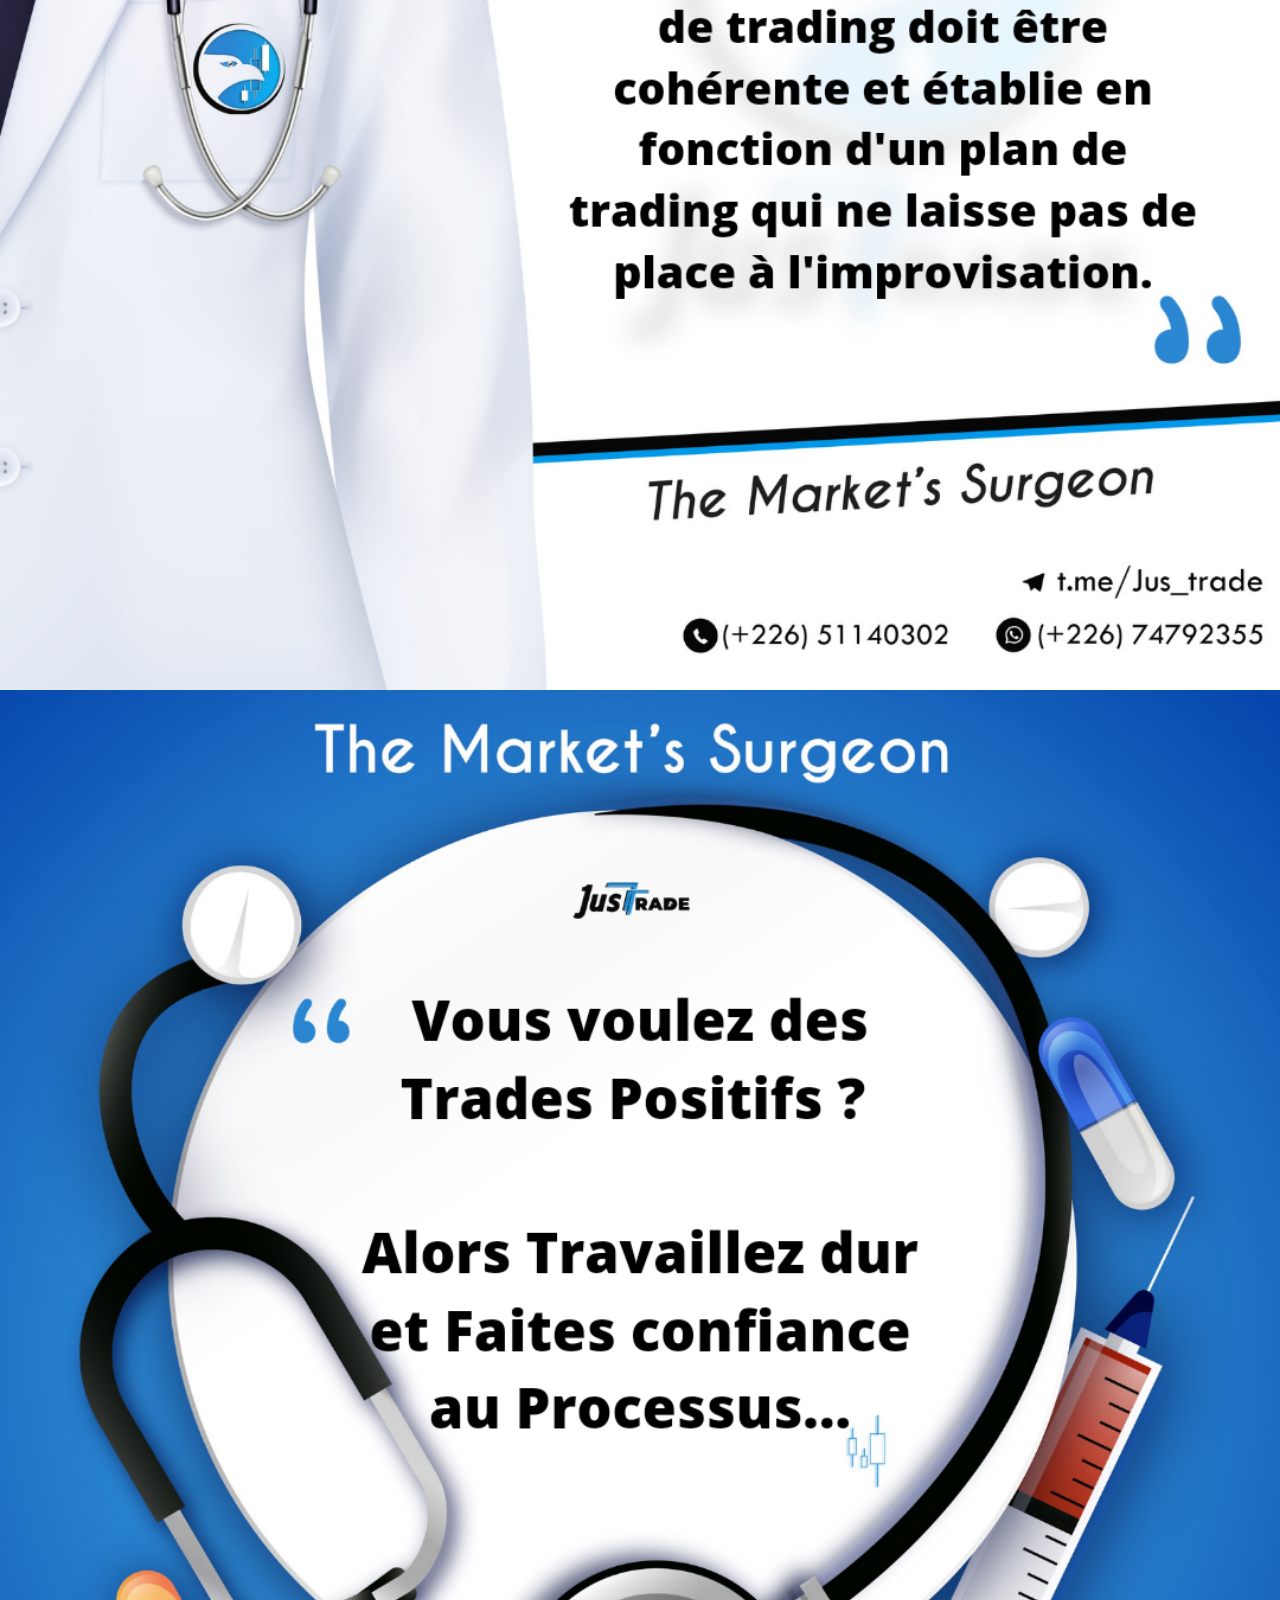
<file: apropos.html>
<html lang="en">

<head>
    <meta charset="UTF-8">
    <meta http-equiv="X-UA-Compatible" content="IE=edge">
    <meta name="viewport" content="width=device-width, initial-scale=1.0">
    <title>Document</title>
    <link rel="stylesheet" href="actifs/style/style.css">
    <link href="https://cdn.jsdelivr.net/npm/bootstrap@5.3.0-alpha3/dist/css/bootstrap.min.css" rel="stylesheet"
        integrity="sha384-KK94CHFLLe+nY2dmCWGMq91rCGa5gtU4mk92HdvYe+M/SXH301p5ILy+dN9+nJOZ" crossorigin="anonymous">


</head>

<body>
    <div class="container-fluid">
        <div class="col d-flex justify-content-center align-items-center ">
            <div class="col-2 navigue ">
                <img src="actifs\images\logo.jpg" style="width: 100%; height: 100%;" alt="logo">
            </div>
            <div class="col-10 navigue">
                <ul>
                    <li><a class="text-decoration-none" href="index.html">Accueil</a></li>
                    <li><a class="text-decoration-none" href="formationGratuite.html">Formation Gratuite</a></li>
                    <li><a class="text-decoration-none" href="surgeryAcademy.html">Surgery Academy</a></li>
                    <li><a class="text-decoration-none" href="apropos.html">A propos de nos formations</a></li>
                    <li><a class="text-decoration-none" href="contacts.html">Contacts</a></li>
                </ul>
            </div>
        </div>
        <div id="mySidenav" class="sidenav">
            <br><br><br> <br>
            <ul>
                <li class="closeli d-flex" style="border-bottom: none; "><a href="" style="font-size: xx-large;"
                        class="closebtn" onclick="closeNav()">&times;</a> </li>
                <li class="d-flex  "> <a href="index.html"> <i> <img src="actifs/icones/home.png" alt=""></i> Accueil
                    </a> </li>
                <li class="d-flex  "> <a href="formationGratuite.html"><i> <img src="actifs/icones/formation.png"
                                alt=""></i> Formation Gratuite </a> </li>
                <li class="d-flex  "> <a href="surgeryAcademy.html"><i> <img src="actifs/icones/cerveau.png" alt=""></i>
                        Surgery Academy </a> </li>
                <li class="d-flex  "><a href="apropos.html"><i> <img src="actifs/icones/apropo.png" alt=""></i>A propos
                        de nos formations</a></li>
                <li class="d-flex  "> <a href="contacts.html"><i> <img src="actifs/icones/contact.png" alt=""></i>
                        Contact </a> </li>
            </ul>
        </div>
        <div style="display: flex; justify-content: space-between;">
            <div class="logor">
                <img src="actifs/images/logo.jpg" width="150px" height="150px" alt="">
            </div>

            <div class="menu">
                <span style="font-size:30px;cursor:pointer; color: rgb(6, 173, 245);;" onclick="openNav()">&#9776;
                </span>
            </div>
        </div>

        <div class="corps">
            <br><br><br>
            <div class="col bg-primary text-white d-flex justify-content-center align-items-center flex-column ">
                <p>Avant déjà de parler de formation chez JusTrade, nous vous soumettons des conditions générales dans
                    lesquelles il y a un contrat que vous devriez signer et scanner puis envoyer au responsable des
                    adhésions de JusTrade.</p>

                <button class="btn btn-light mb-3 text-primary">Cliquez ici pour avoir accès aux conditions
                    générales</button>
            </div>
            <div class="col d-flex justify-content-center align-items-center">
                <img src="actifs/images/ecoleTradeTitre.png" alt="">
            </div>
            <div class="col bg-primary  text-white">
                <p>
                    Ainsi après avoir envoyé le contrat, vous choisissez le niveau de formation qui vous convient le
                    mieux
                    et nous nous chargeons de vous dispenser les connaissances.
                </p>
            </div>
            <div class="col">
                <p class="text-primary"> Pour un bon déroulement des cours, nous mettons l’accent sur des éléments très
                    importants.</p>
            </div>
            <h2 class="text-primary">🎯Les exercices</h2>
            <div class="col">
                <p>Pour mieux comprendre les concepts en trading, il faut les appliquer sur les marchés financiers.
                    Ainsi nous sommes très rigoureux par rapport aux exercices. Les exercices doivent être
                    obligatoirement faits avant le prochain cours.
                    Au cas où un étudiant n’envoie pas ses exercices dans le délai requis, il ne peut en aucun cas
                    suivre les prochains cours.
                </p>
                <div class="col d-flex justify-content-center align-items-center">
                    <img src="actifs/images/assiTable.png" alt="">
                </div>
            </div>
            <h2 class="text-primary">🎯Le Backesting</h2>
            <div class="col">
                <p>Le backesting est l’un des éléments clés du développement de votre propre manière d’analyser le
                    graphique. Il s’agit de reconstruire des trades qui se seraient produits dans le passé avec un
                    système
                    basé sur des données historiques.
                    Ainsi chaque étudiant a l’obligation de Backester chaque Week-end sa paire fétiche (c’est-à-dire la
                    paire qu’il a choisi d’étudier et de démystifier).</p>

                <div class="col d-flex justify-content-center align-items-center">
                    <img src="actifs/images/goal.png" alt="">
                </div>
            </div>
            <h2 class="text-primary">🎯Les Trades Hospitalisés</h2>
            <div class="col">
                <p>En plus de corriger rigoureusement les exercices de tous nos étudiants, et aussi le fait qu’ils
                    doivent backester obligatoirement chaque week-end, nous avons une catégorie sur le serveur Discord
                    nommé « Trades Hospitalisés » .</p>
            </div>
            <div class="col d-flex justify-content-center align-items-center">
                <img src="actifs/images/doctorTrade.png" alt="">
            </div>
            <div class="col">
                <p> Cette catégorie permet à nos étudiants d’envoyer leurs trades perdants ou les analyses qui n’ont pas
                    du tout abouties tout en n’oubliant pas une explication personnelle à la faille du Trade ou de
                    l’analyse.
                    Cela a pour objectif de nous permettre de les corriger ou de leurs donner une explication claire de
                    la cause de cette faille.</p>
            </div>
            <div class="col d-flex justify-content-center align-items-center">
                <img src="actifs/images/docteurTrade2.png" alt="">
            </div>
            <p> En plus de cela nous avons une bibliothèque assez garnie avec de multiples documents concernant
                chaque module de nos formations, cela permet aux étudiants d’approfondir leur compréhension. Il y a
                également une catégorie nommée motivation dans laquelle nous les aidons à avancer, à s’améliorer
                avec le pouvoir des mots.
            </p>
        </div>
        <div class="col bg-primary p-3">
            <h3 class="text-white"> <i> <img src="actifs/icones/antenne.png" alt=""></i> Parlons du Déroulement de nos
                formations</h3>
        </div>
        <div class="col">
            <p>D’abord il faut noter que pour nos formations en ligne, nous enregistrons tous les cours et nous vous
                les
                envoyons après juste la séance. Cela vous permet d’avoir les cours chez vous et de les revisionner
                autant de fois que vous le souhaitez.</p>

            <div class="col d-flex justify-content-center align-items-center">
                <img src="actifs/images/profTrade.png" alt="">
            </div>
        </div>
        <p>
            Ainsi nous avons trois (3) Parties dans toutes nos formations :

        </p>
        <div class="col d-flex justify-content-center align-items-center">
            <img src="actifs/images/eleveProfTrade.png" alt="">
        </div>
        <h3 class="text-primary">A la fin de chaque partie il y a un contrôle général </h3>
        <div class="col">
            <p>
                A la fin de la première partie, les étudiants sont soumis à un contrôle du cahier de Trading, chaque
                Étudiant doit avoir un cahier de Trading dans lequel il note les différents points essentiels et schémas
                importants des cours dispensés.
                En plus du cahier de Trading, il y a aussi le Control du plan de Trading qui est capital pour un Trader.
                Nous contrôlons les plans de Trading afin de corriger les imperfections.
            </p>
        </div>
        <div class="col d-flex justify-content-center align-items-center">
            <img src="actifs/images/lumiereEleve.png" alt="">
        </div>
        <p>A la fin de la deuxième partie, nous avons un dernier contrôle du cahier de Trading et un « JusTrade
            Holliday » .
            Ce JusTrade Holliday consiste à laisser les étudiants travailler, appliquer les concepts pendant un
            temps que nous donnons sur les Marchés Financiers et voir comment ils s’en sortent sur ces Marchés.
            Ainsi ils enverront les différentes captures de leurs analyses des trades en gain ou en perte dans les
            catégories indiquées dans le discord.
            <br><br>

            Dans cette catégorie nous sommes assez rigoureux car nous exigeons une qualité de Travail
            fourni et une quantité de nombre de trades ainsi que d’analyse gagnante.
        </p>
        <p class="text-primary">Après cette étape nous savons que nos étudiants ont compris les concepts dispensés
            et sont déjà prêt pour la dernière partie.</p>

        <div class="col d-flex align-items-center justify-content-center">
            <div id="carouselExampleAutoplaying" class="carousel slide" data-bs-ride="carousel">
                <div class="carousel-inner">
                    <div class="carousel-item active">
                        <img src="actifs/images/slide1.png" width="100%" alt="...">
                    </div>
                    <div class="carousel-item">
                        <img src="actifs/images/slide2.png" width="100%" alt="...">
                    </div>
                    <div class="carousel-item">
                        <img src="actifs/images/slide3.png" width="100%" alt="...">
                    </div>
                    <div class="carousel-item">
                        <img src="actifs/images/slide4.png" width="100%" alt="...">
                    </div>
                    <div class="carousel-item">
                        <img src="actifs/images/slide5.png" width="100%" alt="...">
                    </div>
                </div>
                <button class="carousel-control-prev" type="button" data-bs-target="#carouselExampleAutoplaying"
                    data-bs-slide="prev">
                    <span class="carousel-control-prev-icon" aria-hidden="true"></span>
                    <span class="visually-hidden">Previous</span>
                </button>
                <button class="carousel-control-next" type="button" data-bs-target="#carouselExampleAutoplaying"
                    data-bs-slide="next">
                    <span class="carousel-control-next-icon" aria-hidden="true"></span>
                    <span class="visually-hidden">Next</span>
                </button>
            </div>
        </div>
        <div class="col">
            <p>A la fin de la partie 3 de la formation, nous mettons fin à la formation avec des conseils et des
                opportunités qu’ils peuvent obtenir chez JusTrade.
            </p>
        </div>
        <div class="col d-flex justify-content-center align-items-center">
            <img src="actifs/images/cerveauillumine.png" alt="">
        </div>

        <h3 class="text-primary">
            Voici un peu comment fonctionnent nos formations.
        </h3>
        <div class="col">
            <p> Nous conditionnons nos étudiants à beaucoup travailler afin qu’ils s’en sortent bien sur les marchés
                financiers.
                <br>
                A la fin de la formation nous ne laissons pas nos étudiants sans suivit, nous entamons directement
                le Coaching
            </p>
        </div>
        <div class="bg-primary p-2">
            <h3 class="text-white"> <i> <img src="actifs/icones/antenne.png" alt=""></i>Parlons du Déroulement de nos
                formations</h3>
        </div>
        <div class="col d-flex justify-content-center align-items-center">
            <img src="actifs/images/ecoleTrade.png" alt="">
        </div>
        <div class="col">
            <p>En ce qui concerne notre Coaching, nous avons 2 séances mensuelles qui nous permettent de revenir sur
                les points importants du cours, et aussi donner des particularités directement sur le graphique.
                Nous faisons Également des analyses en live avec nos étudiants lors de ces Coaching</p>
        </div>

        <div class="col d-flex align-items-center justify-content-center">
            <div id="carouselAutoplaying" class="carousel slide" data-bs-ride="carousel">
                <div class="carousel-inner">
                    <div class="carousel-item active">
                        <img src="actifs/images/slide6.png" width="100%" alt="...">
                    </div>
                    <div class="carousel-item">
                        <img src="actifs/images/slide7.png" width="100%" alt="...">
                    </div>
                    <div class="carousel-item">
                        <img src="actifs/images/slide8.png" width="100%" alt="...">
                    </div>
                    <div class="carousel-item">
                        <img src="actifs/images/slide10.png" width="100%" alt="...">
                    </div>
                </div>
                <button class="carousel-control-prev" type="button" data-bs-target="#carouselAutoplaying"
                    data-bs-slide="prev">
                    <span class="carousel-control-prev-icon" aria-hidden="true"></span>
                    <span class="visually-hidden">Previous</span>
                </button>
                <button class="carousel-control-next" type="button" data-bs-target="#carouselAutoplaying"
                    data-bs-slide="next">
                    <span class="carousel-control-next-icon" aria-hidden="true"></span>
                    <span class="visually-hidden">Next</span>
                </button>
            </div>
        </div>

    </div>
    <div class="footer even">
        <ul>
            <li><a href=""><img class="icone" src="actifs/icones/facebook.png" alt=""> </a></li>
            <li><a href=""> <img class="icone" src="actifs/icones/instagram.png" alt=""></a></li>
            <li><a href=""> <img class="icone" src="actifs/icones/telegram.png" alt=""></a></li>
            <li><a href=""> <img class="icone" src="actifs/icones/tiktok.png" alt=""></a></li>
            <li><a href=""><img class="icone" src="actifs/icones/whatsapp.png" style="margin-right: 0;" alt=""></a>
            </li>
        </ul>
        <span class="text-white"> &copy copyright</span>
    </div>
    </div>
    <script>
        function openNav() {
            document.getElementById("mySidenav").style.width = "100%";
        }

        function closeNav() {
            document.getElementById("mySidenav").style.width = "0";
        }
    </script>
    <script src="https://cdn.jsdelivr.net/npm/bootstrap@5.3.0-alpha3/dist/js/bootstrap.bundle.min.js"
        integrity="sha384-ENjdO4Dr2bkBIFxQpeoTz1HIcje39Wm4jDKdf19U8gI4ddQ3GYNS7NTKfAdVQSZe"
        crossorigin="anonymous"></script>

</body>

</html>
</file>
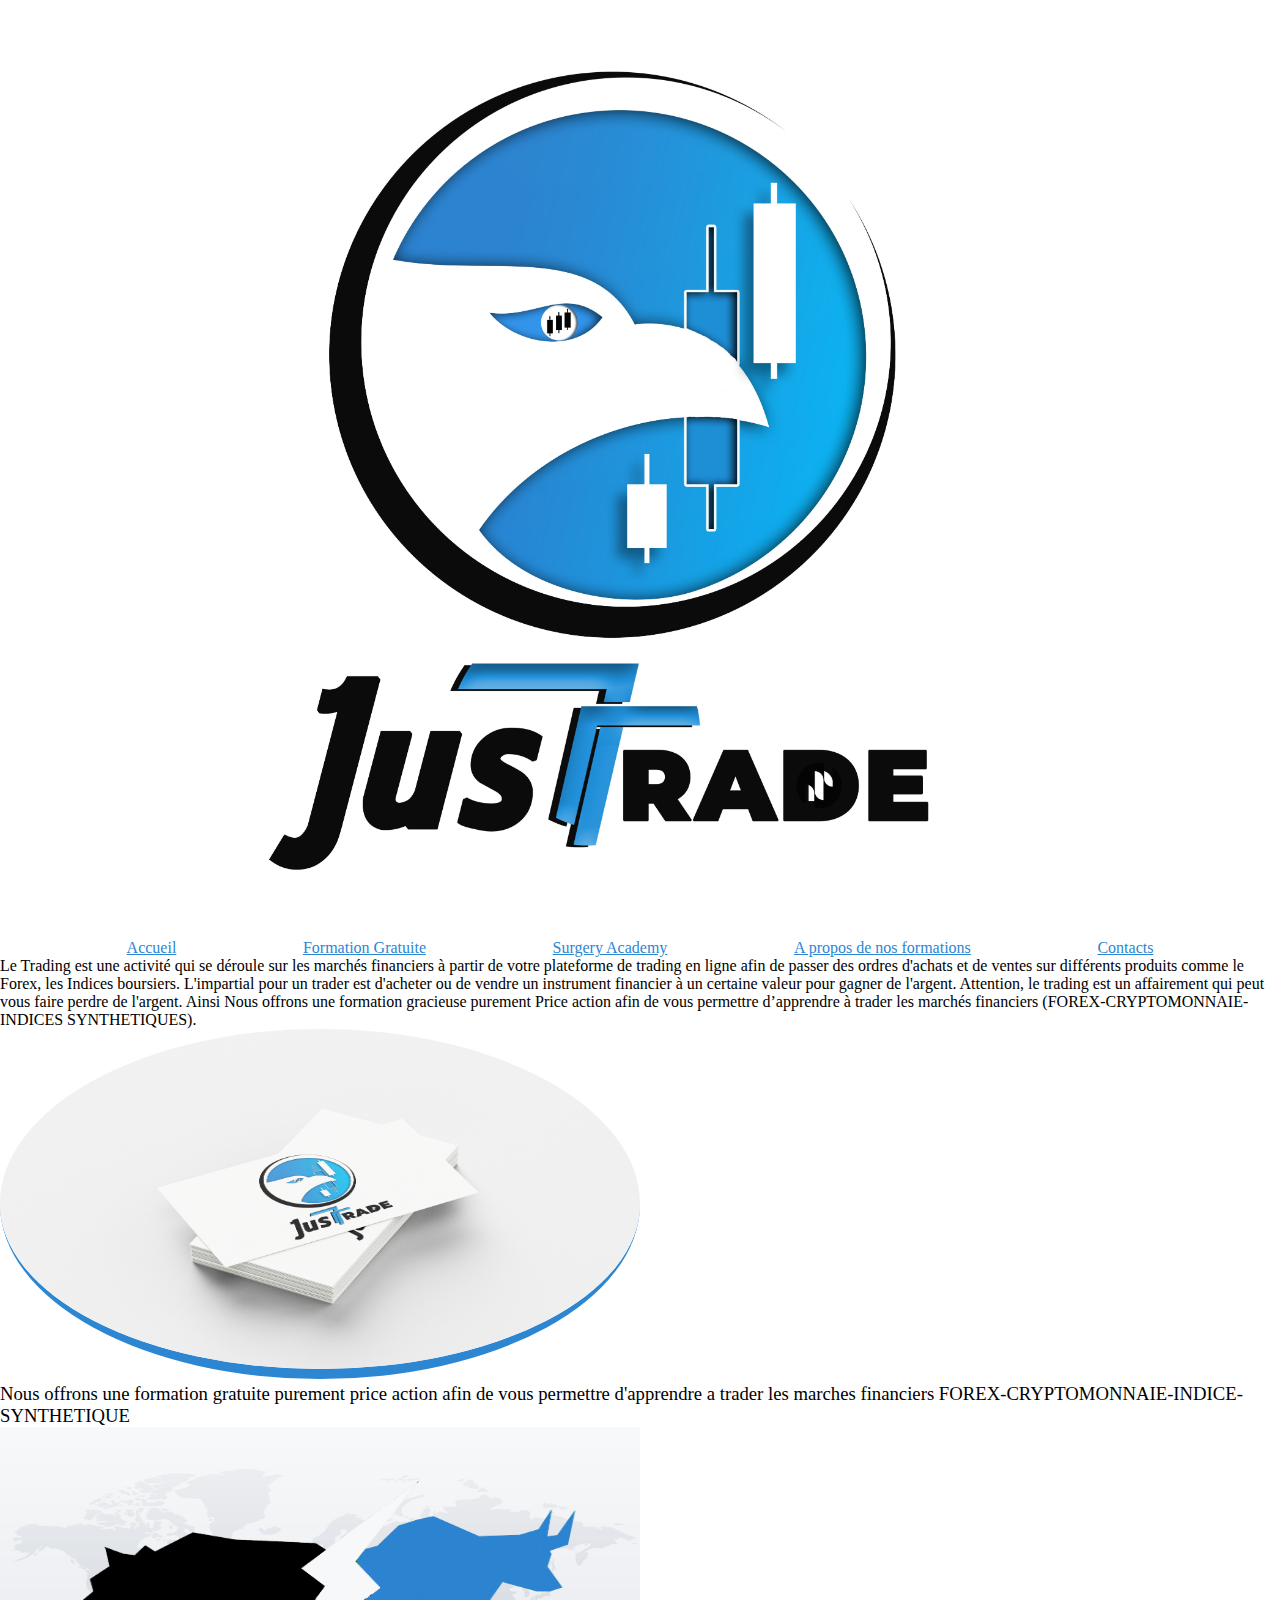
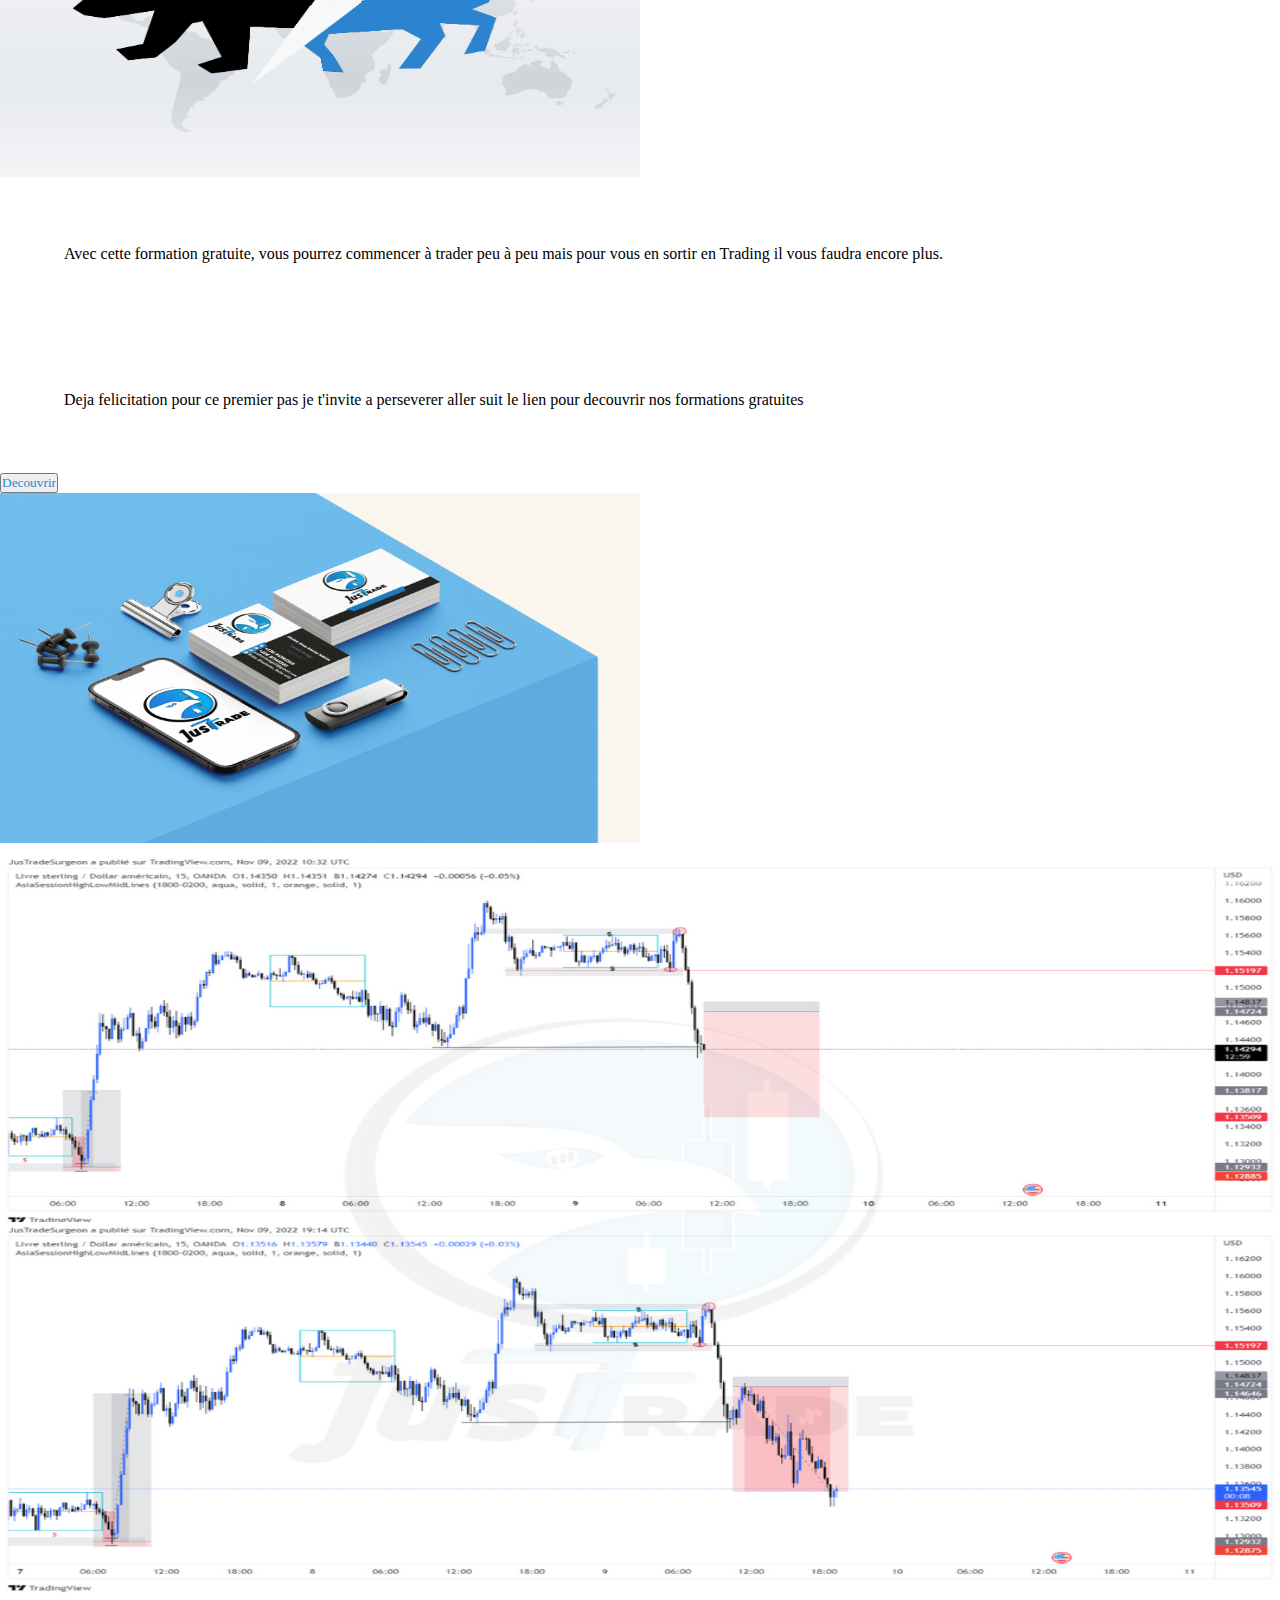
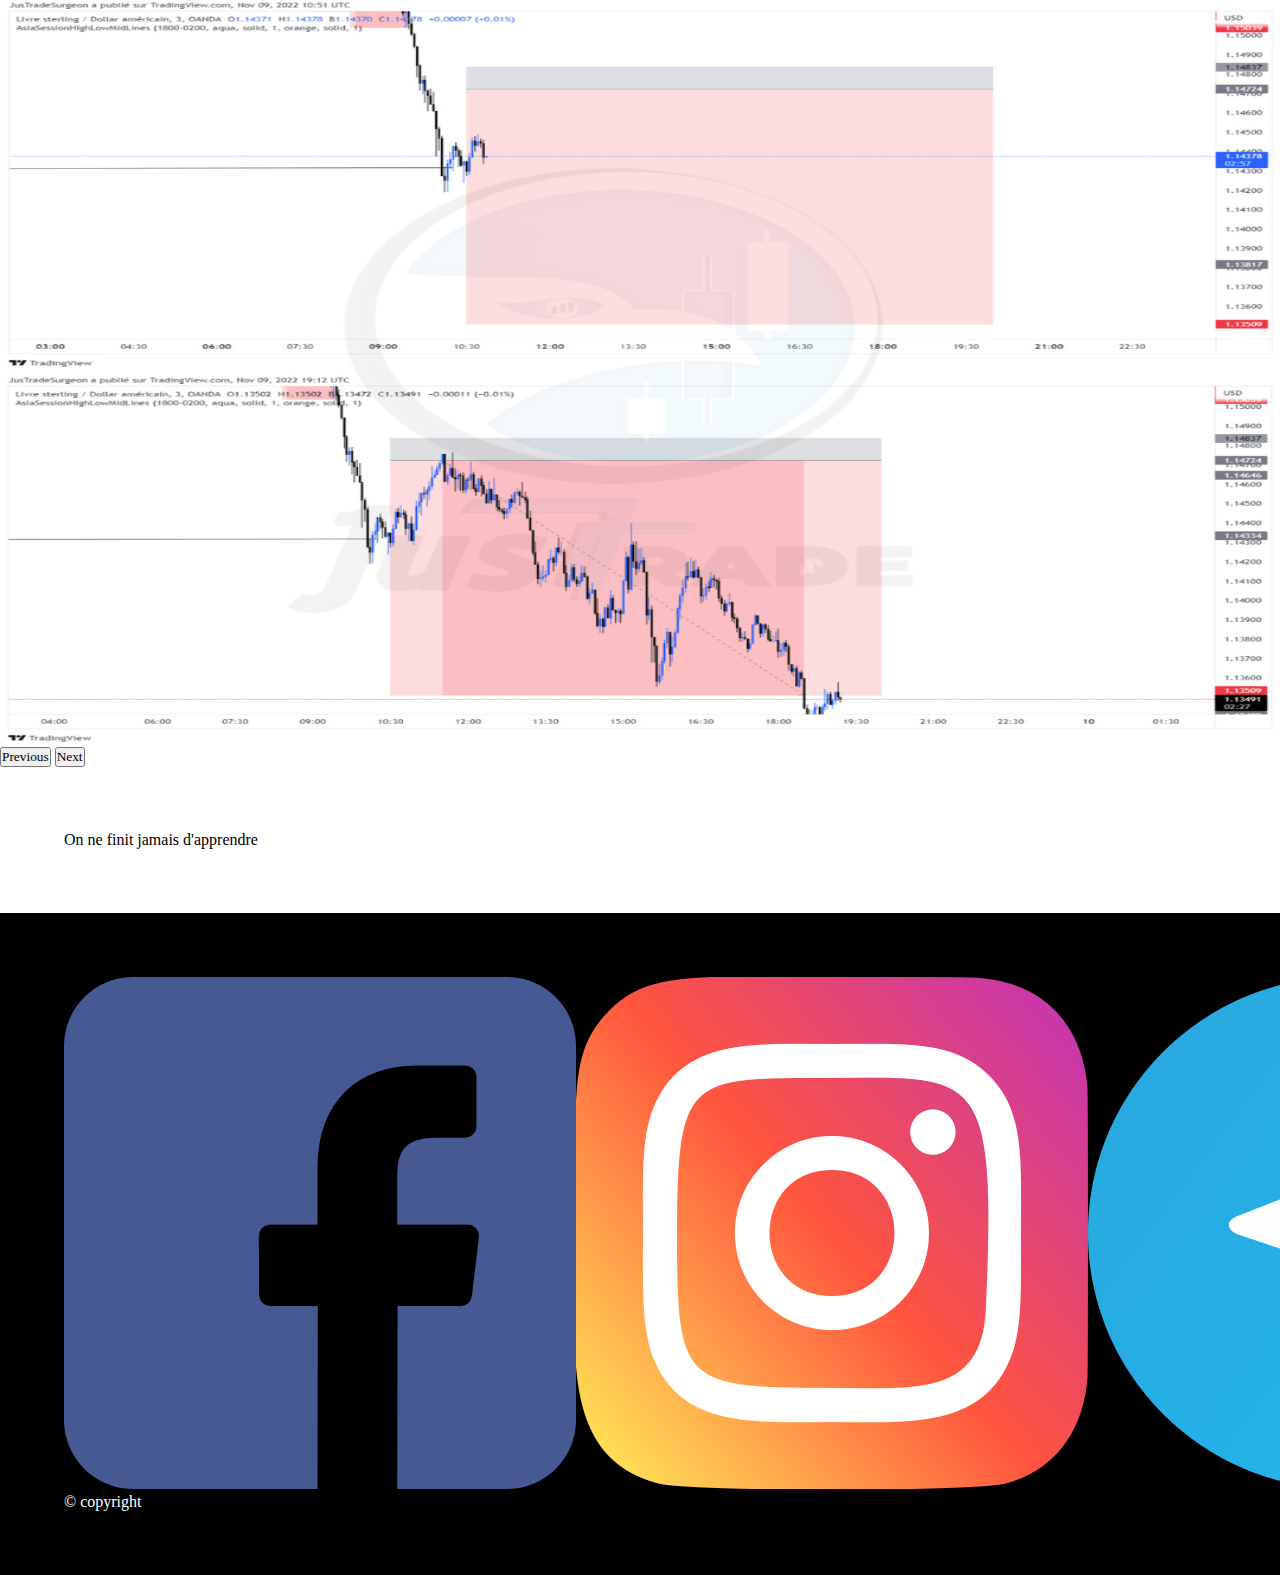
<file: formationGratuite.html>
<!DOCTYPE html>
<html lang="en">

<head>
    <meta charset="UTF-8">
    <meta http-equiv="X-UA-Compatible" content="IE=edge">
    <meta name="viewport" content="width=device-width, initial-scale=1.0">
    <title>Document</title>
    <link rel="stylesheet" href="actifs/style/style.css">
    <link href="https://cdn.jsdelivr.net/npm/bootstrap@5.3.0-alpha3/dist/css/bootstrap.min.css" rel="stylesheet"
        integrity="sha384-KK94CHFLLe+nY2dmCWGMq91rCGa5gtU4mk92HdvYe+M/SXH301p5ILy+dN9+nJOZ" crossorigin="anonymous">


</head>

<body>
    <div class="container-fluid">
        <div class="col d-flex justify-content-center align-items-center ">
            <div class="col-2 navigue ">
                <img src="actifs\images\logo.jpg" style="width: 100%; height: 100%;" alt="logo">
            </div>
            <div class="col-10 navigue">
                <ul>
                    <li><a class="text-decoration-none" href="index.html">Accueil</a></li>
                    <li><a class="text-decoration-none" href="formationGratuite.html">Formation Gratuite</a></li>
                    <li><a class="text-decoration-none" href="surgeryAcademy.html">Surgery Academy</a></li>
                    <li><a class="text-decoration-none" href="apropos.html">A propos de nos formations</a></li>
                    <li><a class="text-decoration-none" href="contacts.html">Contacts</a></li>
                </ul>
            </div>
        </div>

        <div id="mySidenav" class="sidenav">
            <br><br><br> <br>
            <ul>
                <li class="closeli d-flex" style="border-bottom: none; "><a href="" style="font-size: xx-large;"
                        class="closebtn" onclick="closeNav()">&times;</a> </li>
                <li class="d-flex  "> <a href="index.html"> <i> <img src="actifs/icones/home.png" alt=""></i> Accueil
                    </a> </li>
                <li class="d-flex  "> <a href="formationGratuite.html"><i> <img src="actifs/icones/formation.png"
                                alt=""></i> Formation Gratuite </a> </li>
                <li class="d-flex  "> <a href="surgeryAcademy.html"><i> <img src="actifs/icones/cerveau.png" alt=""></i>
                        Surgery Academy </a> </li>
                <li class="d-flex  "><a href="apropos.html"><i> <img src="actifs/icones/apropo.png" alt=""></i>A propos
                        de nos formations</a></li>
                <li class="d-flex  "> <a href="contacts.html"><i> <img src="actifs/icones/contact.png" alt=""></i>
                        Contact </a> </li>
            </ul>
        </div>
        <div style="display: flex; justify-content: space-between;">
            <div class="logor">
                <img src="actifs/images/logo.jpg" width="150px" height="150px" alt="">
            </div>

            <div class="menu">
                <span style="font-size:30px;cursor:pointer; color: rgb(6, 173, 245);;" onclick="openNav()">&#9776;
                </span>
            </div>
        </div>

        <div class="col">
            Le Trading est une activité qui se déroule sur les marchés financiers à partir de votre plateforme de
            trading en ligne afin de passer des ordres d'achats et de ventes sur différents produits comme le Forex, les
            Indices boursiers. L'impartial pour un trader est d'acheter ou de vendre un instrument financier à un
            certaine valeur pour gagner de l'argent. Attention, le trading est un affairement qui peut vous faire perdre
            de l'argent. Ainsi Nous offrons une formation gracieuse purement Price action afin de vous permettre
            d’apprendre à trader les marchés financiers (FOREX-CRYPTOMONNAIE-INDICES SYNTHETIQUES).
        </div>
        <div class="col d-flex justify-content-center align-items-center">
            <img src="actifs/images/formation1.png" class="forme" alt="">
        </div>

        <h3>Nous offrons une formation gratuite purement price action afin de vous permettre d'apprendre a trader les
            marches financiers FOREX-CRYPTOMONNAIE-INDICE-SYNTHETIQUE</h3>

        <div class="col d-flex justify-content-center align-items-center">
            <img src="actifs/images/formation2.png" class="forme2" alt="">
        </div>

        <p>
            Avec cette formation gratuite, vous pourrez commencer à trader peu à peu mais pour vous en sortir en Trading
            il vous faudra encore plus.
        </p>
        <div class="col bg-black text-white">
            <p>Deja felicitation pour ce premier pas je t'invite a perseverer aller suit le lien pour decouvrir nos
                formations gratuites </p>
        </div>
        <button class="btn btn-light" style="color: #2C86D2;">Decouvrir</button>
        <div class="col d-flex justify-content-center align-items-center">
            <img src="actifs/images/formation3.png" class="forme2" alt="">
        </div>

        <div class="col d-flex align-items-center justify-content-center">
            <div id="carouselAutoplaying" class="carousel slide" data-bs-ride="carousel">
                <div class="carousel-inner">
                    <div class="carousel-item active" style="width: 100%; height: 750px;">
                        <img src="actifs/images/market_surgeon.png" style="width: 100%; height: 750px;" alt="...">
                    </div>
                    <div class="carousel-item" style="width: 100%; height: 750px;">
                        <img src="actifs/images/market_surgeon2.png" style="width: 100%; height: 750px;" alt="...">
                    </div>

                </div>
                <button class="carousel-control-prev" type="button" data-bs-target="#carouselAutoplaying"
                    data-bs-slide="prev">
                    <span class="carousel-control-prev-icon" aria-hidden="true"></span>
                    <span class="visually-hidden">Previous</span>
                </button>
                <button class="carousel-control-next" type="button" data-bs-target="#carouselAutoplaying"
                    data-bs-slide="next">
                    <span class="carousel-control-next-icon" aria-hidden="true"></span>
                    <span class="visually-hidden">Next</span>
                </button>
            </div>
        </div>
        <p>
            On ne finit jamais d'apprendre
        </p>
        <div class="footer even">
            <ul>
                <li><a href=""><img class="icone" src="actifs/icones/facebook.png" alt=""> </a></li>
                <li><a href=""> <img class="icone" src="actifs/icones/instagram.png" alt=""></a></li>
                <li><a href=""> <img class="icone" src="actifs/icones/telegram.png" alt=""></a></li>
                <li><a href=""> <img class="icone" src="actifs/icones/tiktok.png" alt=""></a></li>
                <li><a href=""><img class="icone" src="actifs/icones/whatsapp.png" style="margin-right: 0;" alt=""></a>
                </li>
            </ul>
            <span class="text-white"> &copy copyright</span>
        </div>
    </div>
    <script>
        function openNav() {
            document.getElementById("mySidenav").style.width = "100%";
        }

        function closeNav() {
            document.getElementById("mySidenav").style.width = "0";
        }
    </script>
    <script src="https://cdn.jsdelivr.net/npm/bootstrap@5.3.0-alpha3/dist/js/bootstrap.bundle.min.js"
        integrity="sha384-ENjdO4Dr2bkBIFxQpeoTz1HIcje39Wm4jDKdf19U8gI4ddQ3GYNS7NTKfAdVQSZe"
        crossorigin="anonymous"></script>

</body>

</html>
</file>
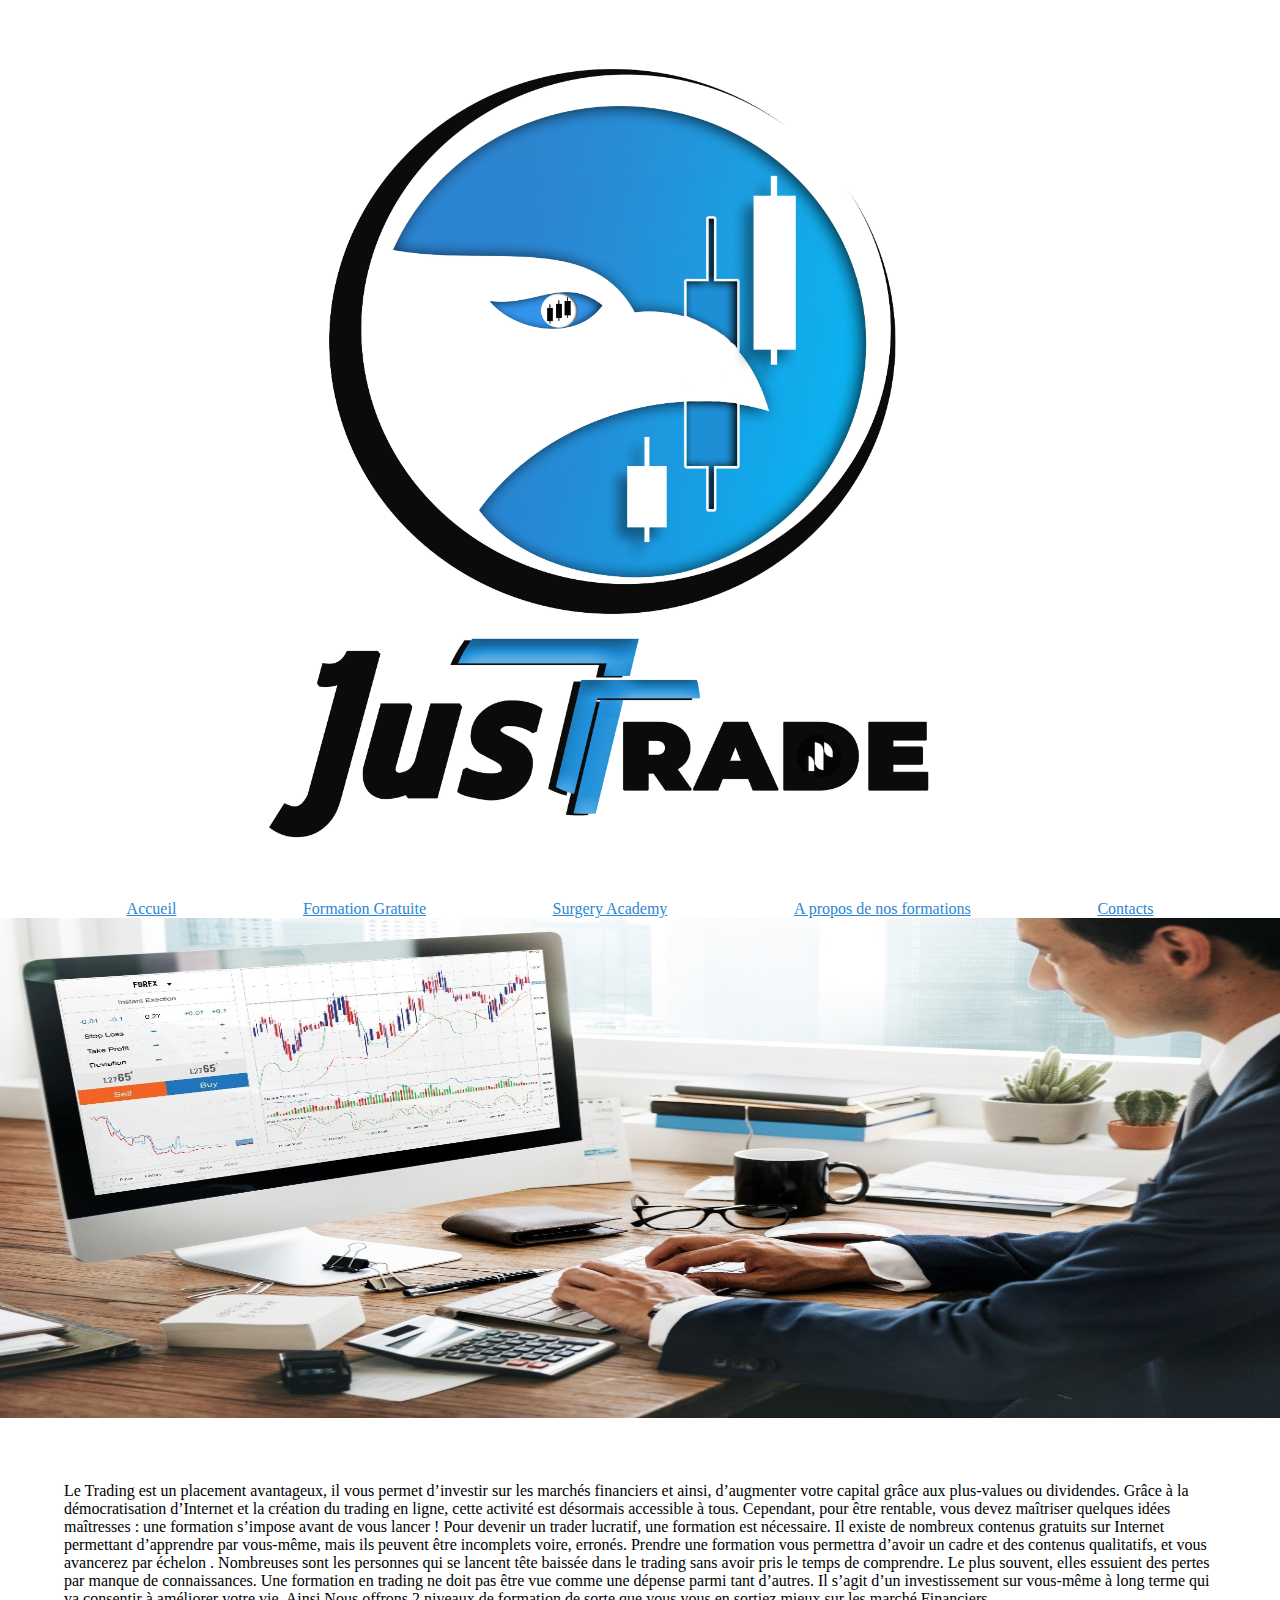
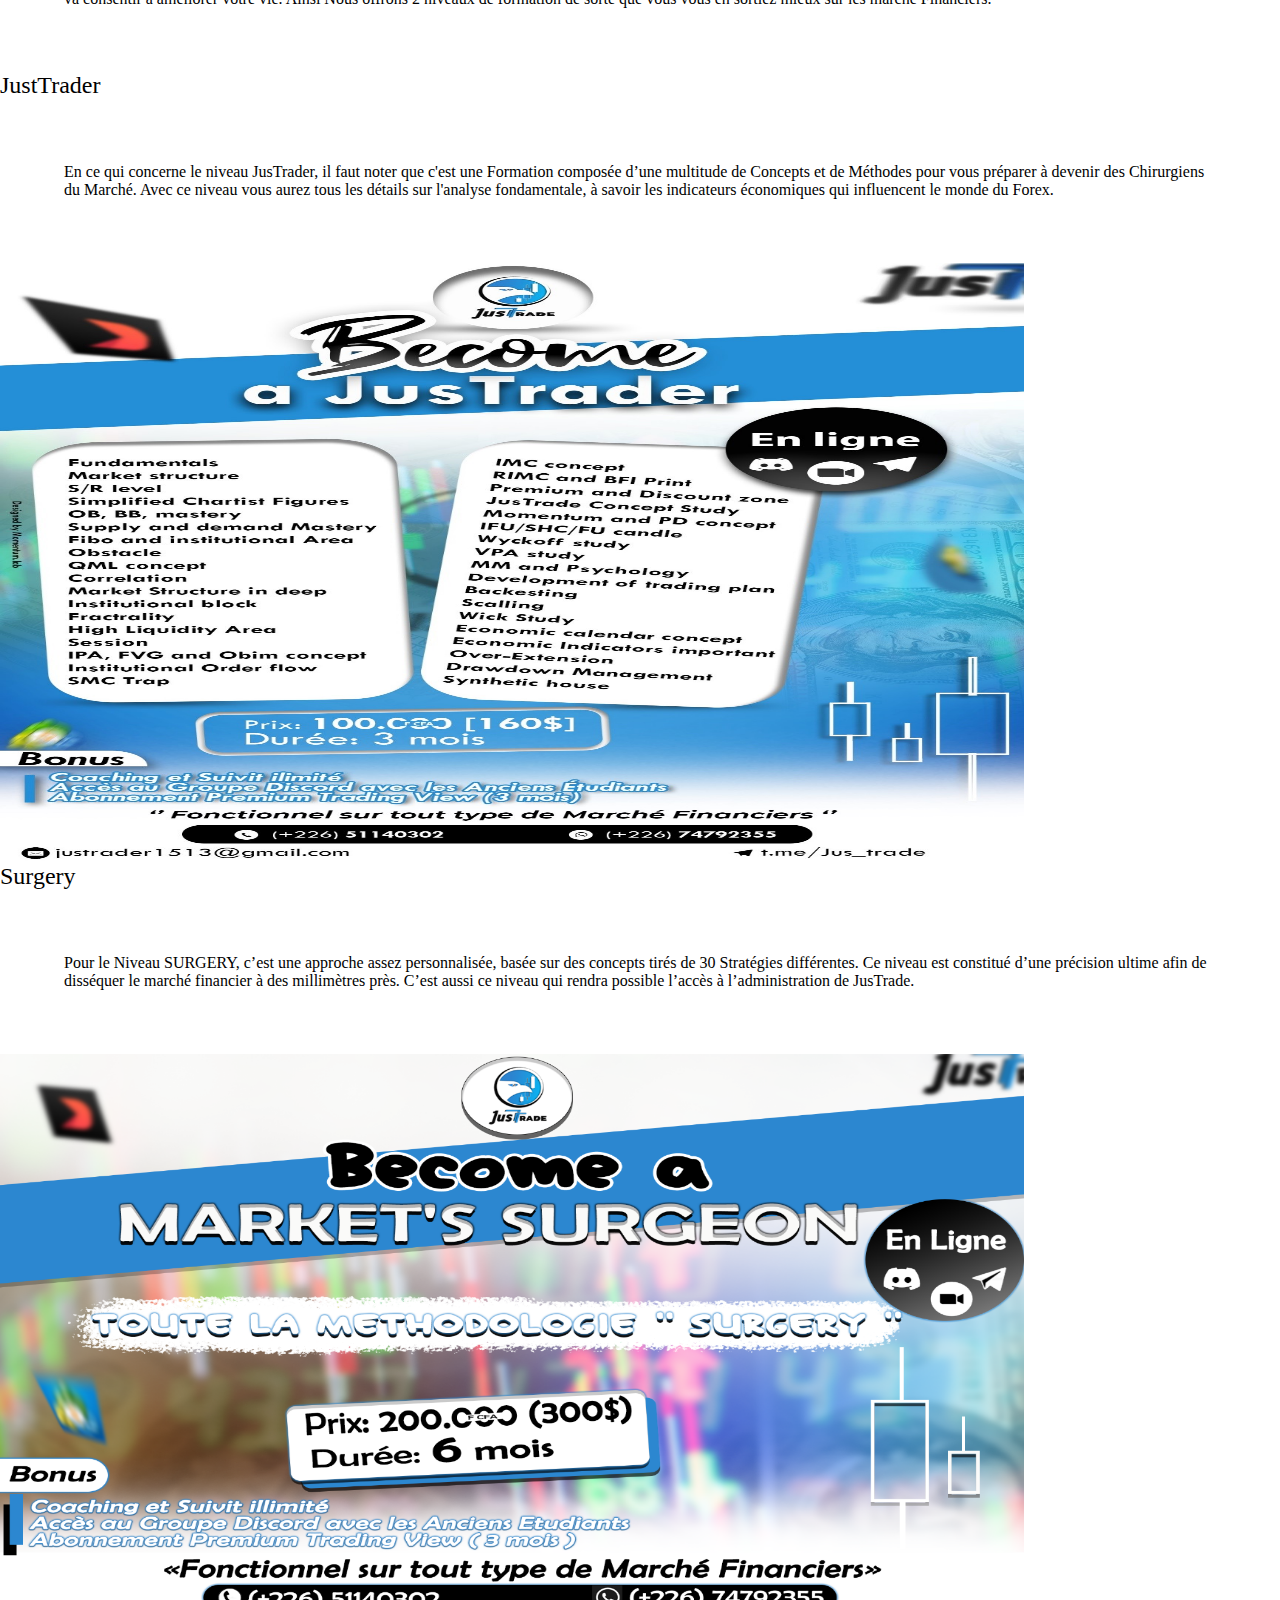
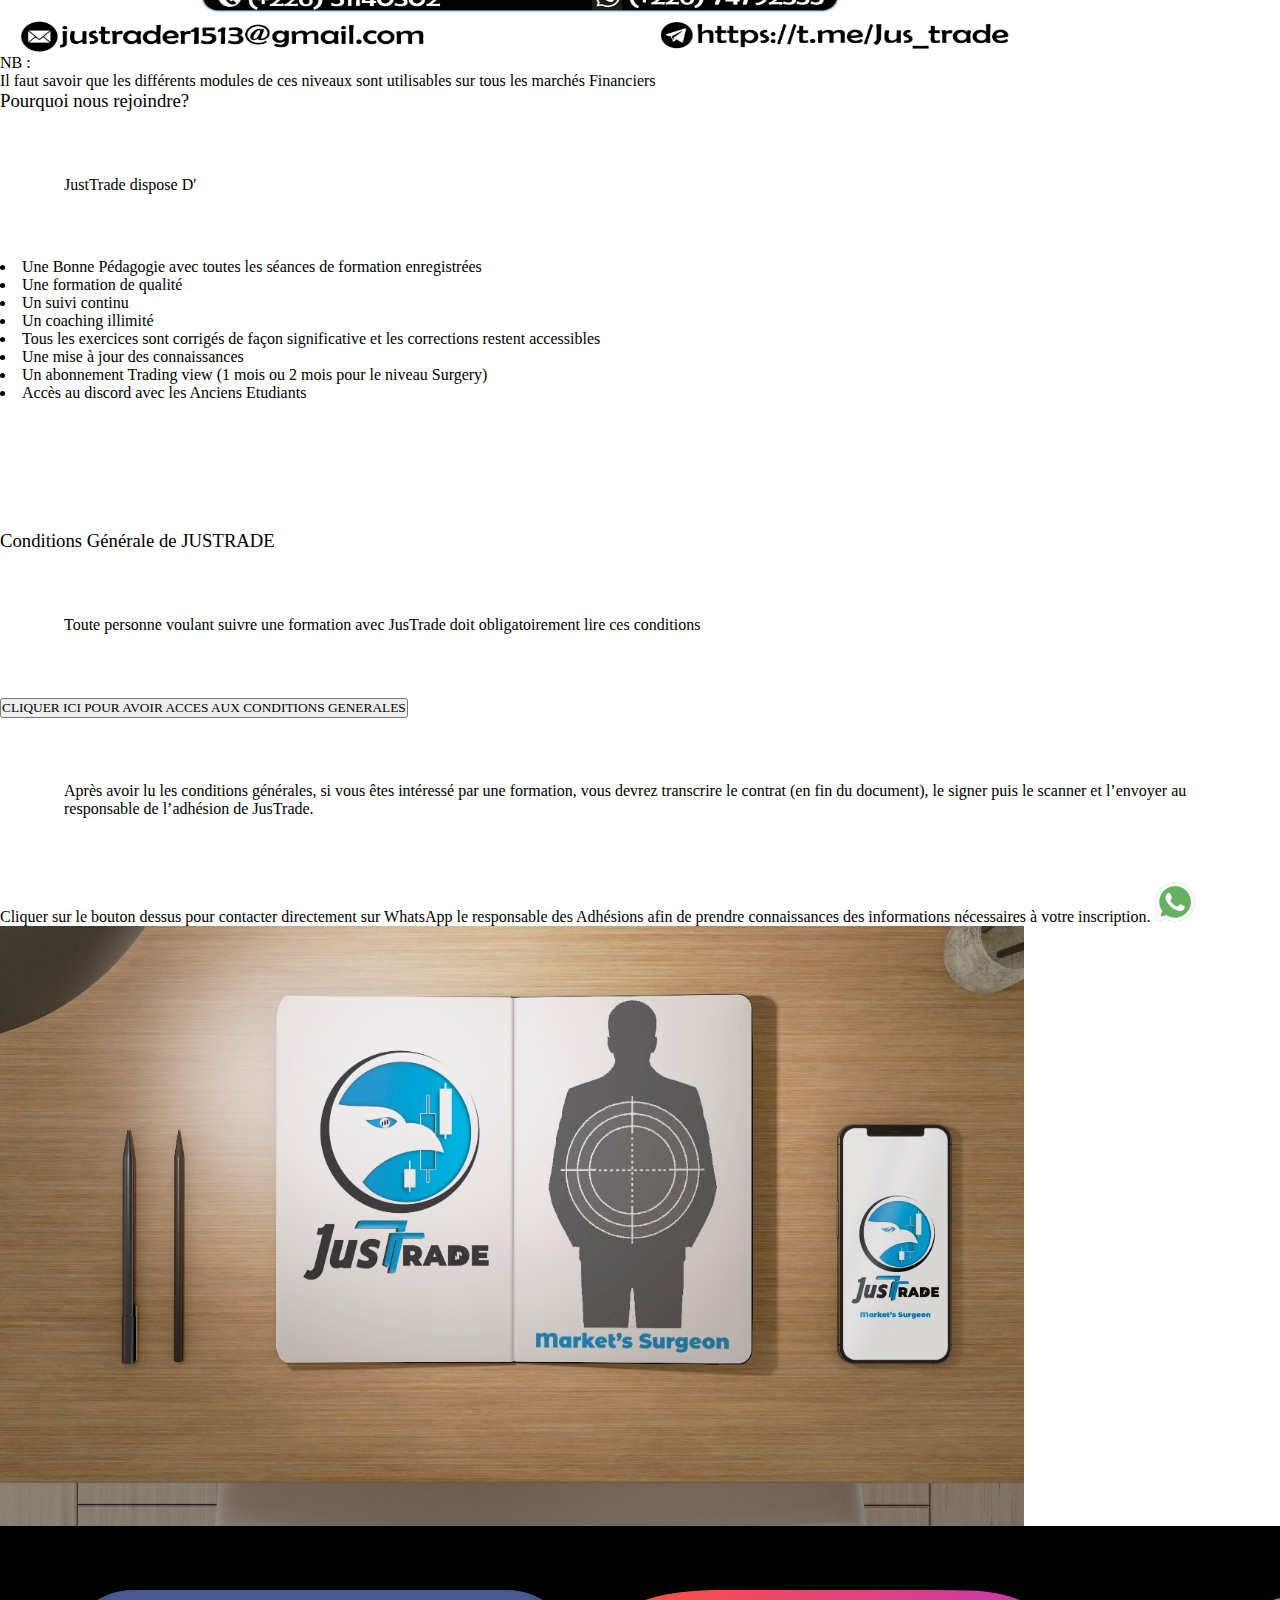
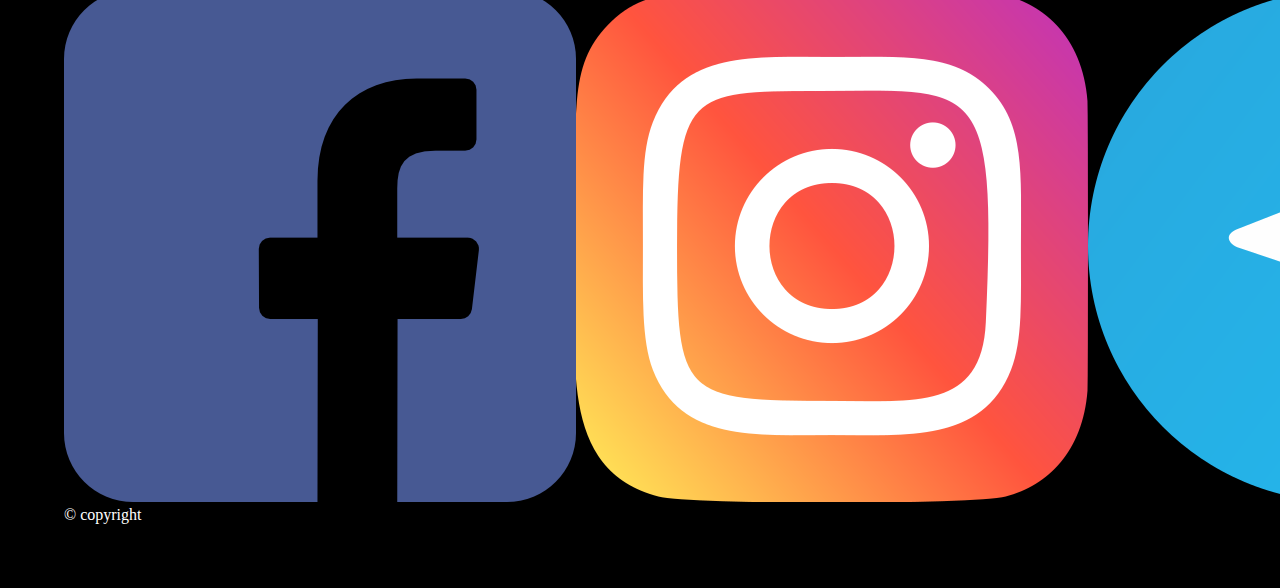
<file: surgeryAcademy.html>
<html lang="en">

<head>
    <meta charset="UTF-8">
    <meta http-equiv="X-UA-Compatible" content="IE=edge">
    <meta name="viewport" content="width=device-width, initial-scale=1.0">
    <title>Document</title>
    <link rel="stylesheet" href="actifs/style/style.css">
    <link href="https://cdn.jsdelivr.net/npm/bootstrap@5.3.0-alpha3/dist/css/bootstrap.min.css" rel="stylesheet"
        integrity="sha384-KK94CHFLLe+nY2dmCWGMq91rCGa5gtU4mk92HdvYe+M/SXH301p5ILy+dN9+nJOZ" crossorigin="anonymous">


</head>

<body>
    <div class="container-fluid">
        <div class="col d-flex justify-content-center align-items-center ">
            <div class="col-2 navigue ">
                <img src="actifs\images\logo.jpg" style="width: 100%; height: 100%;" alt="logo">
            </div>
            <div class="col-10 navigue">
                <ul>
                    <li><a class="text-decoration-none" href="index.html">Accueil</a></li>
                    <li><a class="text-decoration-none" href="formationGratuite.html">Formation Gratuite</a></li>
                    <li><a class="text-decoration-none" href="surgeryAcademy.html">Surgery Academy</a></li>
                    <li><a class="text-decoration-none" href="apropos.html">A propos de nos formations</a></li>
                    <li><a class="text-decoration-none" href="contacts.html">Contacts</a></li>
                </ul>
            </div>
        </div>

        <div id="mySidenav" class="sidenav">
            <br><br><br> <br>
            <ul>
                <li class="closeli d-flex" style="border-bottom: none; "><a href="" style="font-size: xx-large;"
                        class="closebtn" onclick="closeNav()">&times;</a> </li>
                <li class="d-flex  "> <a href="index.html"> <i> <img src="actifs/icones/home.png" alt=""></i> Accueil
                    </a> </li>
                <li class="d-flex  "> <a href="formationGratuite.html"><i> <img src="actifs/icones/formation.png"
                                alt=""></i> Formation Gratuite </a> </li>
                <li class="d-flex  "> <a href="surgeryAcademy.html"><i> <img src="actifs/icones/cerveau.png" alt=""></i>
                        Surgery Academy </a> </li>
                <li class="d-flex  "><a href="apropos.html"><i> <img src="actifs/icones/apropo.png" alt=""></i>A propos
                        de nos formations</a></li>
                <li class="d-flex  "> <a href="contacts.html"><i> <img src="actifs/icones/contact.png" alt=""></i>
                        Contact </a> </li>
            </ul>
        </div>
        <div style="display: flex; justify-content: space-between;">
            <div class="logor">
                <img src="actifs/images/logo.jpg" width="150px" height="150px" alt="">
            </div>

            <div class="menu">
                <span style="font-size:30px;cursor:pointer; color: rgb(6, 173, 245);;" onclick="openNav()">&#9776;
                </span>
            </div>
        </div>

        <div class="corps">
            <div class="col ">

                <img class="surgeryA width" src="actifs/images/surgeryA1.jpg" alt="">
            </div>
            <div class="col bg-black text-white">
                <p>Le Trading est un placement avantageux, il vous permet d’investir sur les marchés financiers et
                    ainsi, d’augmenter votre capital grâce aux plus-values ou dividendes. Grâce à la démocratisation
                    d’Internet et la création du trading en ligne, cette activité est désormais accessible à tous.
                    Cependant, pour être rentable, vous devez maîtriser quelques idées maîtresses : une formation
                    s’impose avant de vous lancer !
                    Pour devenir un trader lucratif, une formation est nécessaire. Il existe de nombreux contenus
                    gratuits sur Internet permettant d’apprendre par vous-même, mais ils peuvent être incomplets voire,
                    erronés. Prendre une formation vous permettra d’avoir un cadre et des contenus qualitatifs, et vous
                    avancerez par échelon . Nombreuses sont les personnes qui se lancent tête baissée dans le trading
                    sans avoir pris le temps de comprendre. Le plus souvent, elles essuient des pertes par manque de
                    connaissances. Une formation en trading ne doit pas être vue comme une dépense parmi tant d’autres.
                    Il s’agit d’un investissement sur vous-même à long terme qui va consentir à améliorer votre vie.

                    Ainsi Nous offrons 2 niveaux de formation de sorte que vous vous en sortiez mieux sur les marché
                    Financiers.
                </p>
            </div>
            <h2 class="text-center">JustTrader</h2>

            <p>
                En ce qui concerne le niveau JusTrader, il faut noter que c'est une Formation composée d’une multitude
                de Concepts et de Méthodes pour vous préparer à devenir des Chirurgiens du Marché. Avec ce niveau vous
                aurez tous les détails sur l'analyse fondamentale, à savoir les indicateurs économiques qui influencent
                le monde du Forex.
            </p>
            <div class="col d-flex justify-content-center align-items-center">
                <img src="actifs/images/surgeryA2.jpg" class="surgeryA height" alt="">
            </div>
            <h2 class="text-center">Surgery</h2>
            <p>Pour le Niveau SURGERY, c’est une approche assez personnalisée, basée sur des concepts tirés de 30
                Stratégies différentes. Ce niveau est constitué d’une précision ultime afin de disséquer le marché
                financier à des millimètres près.
                C’est aussi ce niveau qui rendra possible l’accès à l’administration de JusTrade.
            </p>
            <div class="col d-flex justify-content-center align-items-center">
                <img src="actifs/images/surgeryA3.png" class="surgeryA height" alt="">
            </div>
            <h4>NB : <br> Il faut savoir que les différents modules de ces niveaux sont utilisables sur tous les marchés
                Financiers</h4>

            <h3>Pourquoi nous rejoindre?</h3>

            <p>
                JustTrade dispose D' <br>
                <li> Une Bonne Pédagogie avec toutes les séances de formation enregistrées</li>
                <li> Une formation de qualité</li>
                <li> Un suivi continu</li>
                <li> Un coaching illimité</li>
                <li> Tous les exercices sont corrigés de façon significative et les corrections restent accessibles</li>
                <li> Une mise à jour des connaissances</li>
                <li> Un abonnement Trading view (1 mois ou 2 mois pour le niveau Surgery)</li>
                <li> Accès au discord avec les Anciens Etudiants</li>
            </p>

            <h3>Conditions Générale de JUSTRADE</h3>
            <p>Toute personne voulant suivre une formation avec JusTrade doit obligatoirement lire ces conditions </p>
            <button>CLIQUER ICI POUR AVOIR ACCES AUX CONDITIONS GENERALES</button>
            <p>Après avoir lu les conditions générales, si vous êtes intéressé par une formation, vous devrez transcrire
                le contrat (en fin du document), le signer puis le scanner et l’envoyer au responsable de l’adhésion de
                JusTrade.
            </p>
            Cliquer sur le bouton dessus pour contacter directement sur WhatsApp le responsable des Adhésions afin de
            prendre connaissances des informations nécessaires à votre inscription.
            <a href=""><img src="actifs/icones/whatsapp.png" style="width: 40px; height: 40px;" alt=""> </a>

            <div class="col d-flex justify-content-center align-items-center">
                <img src="actifs/images/surgeryA4.jpg" class="surgeryA height" alt="">
            </div>
        </div>

        <div class="footer even">
            <ul>
                <li><a href=""><img class="icone" src="actifs/icones/facebook.png" alt=""> </a></li>
                <li><a href=""> <img class="icone" src="actifs/icones/instagram.png" alt=""></a></li>
                <li><a href=""> <img class="icone" src="actifs/icones/telegram.png" alt=""></a></li>
                <li><a href=""> <img class="icone" src="actifs/icones/tiktok.png" alt=""></a></li>
                <li><a href=""><img class="icone" src="actifs/icones/whatsapp.png" style="margin-right: 0;" alt=""></a>
                </li>
            </ul>
            <span class="text-white"> &copy copyright</span>
        </div>
    </div>
    <script>
        function openNav() {
            document.getElementById("mySidenav").style.width = "100%";
        }

        function closeNav() {
            document.getElementById("mySidenav").style.width = "0";
        }
    </script>
    <script src="https://cdn.jsdelivr.net/npm/bootstrap@5.3.0-alpha3/dist/js/bootstrap.bundle.min.js"
        integrity="sha384-ENjdO4Dr2bkBIFxQpeoTz1HIcje39Wm4jDKdf19U8gI4ddQ3GYNS7NTKfAdVQSZe"
        crossorigin="anonymous"></script>

</body>

</html>
</file>
<file: actifs/style/style.css>
* {
    box-sizing: border-box;
    font-family: 'Inter';
        padding: 0;
    margin: 0;
    font-weight: 400; 
 }

.logo {
    height: 8%;
}

ul {
    display: flex;
    list-style-type: none;
    justify-content: space-evenly;
}

a {

    color: #2C86D2;

}

ul li a:hover {
    border-bottom: 3px solid #2C86D2;
}

.haut {
    width: 100%;
    height: 500px;

    background-image: url("../images/accueil1.jpg");
    background-size: 100% 100%;
    display: flex;
    text-align: center;
    align-items: center;
}

.element {
    display: flex;
    flex-direction: column;
    justify-content: center;
    align-items: center;
    background-color: #F7F1F1;
    ;
}

p {
    padding: 5%;
}

.marge {
    margin: 5%;
}

hr {
    background-color: white;
}

.trade {
    width: 100%;
    height: 500px;
    overflow: hidden;
}

.footer {
    width: 100%;
     background-color: black;
     color: white;
     padding: 5%;
 }
 

 

.cache {
    display: none;
}

.menu,
.logor {
    display: none;
}

.sidenav {
    height: 100%;
    width: 0;
    position: fixed;
    z-index: 1;
    top: 0;
    right: 0;
    background-color: #2C86D2;
    overflow-x: hidden;
    transition: 0.5s;

}

.sidenav ul {
    display: flex;
    flex-direction: column;
}

.sidenav li {
    border-bottom: 1px solid #F7F1F1;
    padding: 8%;
}

.annule {
    border-bottom: none;
}

.sidenav li a {
    color: white;
    text-decoration: none;
    font-size: large;
}

.rond {
    width: 20%;
    height: 50%;
    border-radius: 50%;
    overflow: hidden;
}
 

.footerImage {
    width: 100%;
    height: 500px;
}

.forme {
    width: 50%;
    height: 350px;
    border-radius: 50%;
    border-bottom: 10px solid #2C86D2;
    overflow: hidden;
}

.forme2 {
    width: 50%;
    height: 350px;
}

.surgeryA {
    width: 80%;
    height: 500px;
}

.width {
    width: 100%;
}

.contact {
    background-image: url("../images/app1.jpg");
    background-size: 100% 100%;
    width: 100%;
    height: 400px;
}

.child {
    background-color: #F7F1F1;
    opacity: 0.8;
    font-weight: bold;
    width: 500px;
    height: 300px;
}

.formulaire {
    width: 40%;
}

.height {
    height: 600px;
}

.repertoire {
    width: 20%;
}

.closeli {
    position: absolute;
    bottom: 0;
    right:1px;
    font-size: x-large;

}

.bleu{
    color: #2C86D2;
} 
.footers {
     display: flex;
     justify-content: space-between;
     flex-wrap: wrap;
     background-color:#111111;
     color: white; 
     }
     .footer-section {
     width: 33.33%;
     margin-bottom: 10px;
     padding: 15px;
     }

     .footer-section-title {
      display: flex;
     align-items: center;
     }
     
     .vertical-line {
      width: 5px;
      height: 30px;
      background-color:blue;
     margin-right: 10px;
     }
     
     .contact-icons {
    display: flex;
    align-items:start;
    flex-direction: column;
     }
     
     .contact-icon .icon-square{
    flex-shrink: 0;
     }
     .contact-icon {
      position: relative;
      display: flex; /* Utilisation de flexbox */
      align-items: center; /* Alignement vertical des éléments */
      margin-bottom: 15px; /* Espacement entre les icônes de contact */
     }
     .contact-icon::before {
      content: "";
      position: absolute;
      bottom: 0;
      left: 0;
      width: 100%;
      height: 2px;
      background-color: #2C86D2;
      transform: scaleX(0);
      transform-origin: left;
      transition: transform 0.3s ease-in-out;
     }
     
     .contact-icon:hover::before {
      transform: scaleX(1);
     }
     
     .contact-icon p {
      margin: 0;
      margin-left: 10px; 
      white-space: nowrap;
      /* Espacement entre l'icône et le titre */
      
     }
     
     
     .icon-square {
      position: relative;
      display: flex;
      width: 50px;
      height: 50px;
      border: 2px solid #2C86D2;
      border-radius: 5px;
      display: flex;
      align-items: center;
      justify-content: center;
      overflow: hidden;
     }
     .icon-square::before {
      content: '';
      position: absolute;
      top: 0;
      left: 0;
      width: 0;
      height: 100%;
      background-color: #2C86D2;
      transition: width 0.3s ease;
      z-index: -1;
     }
     
     
     .social-icons {
      display: flex;
      align-items: center;
      font-size: 0px;
      justify-content: center;
     
     
     }
     
     .social-icons i {
      margin-right: 20px;
     }
     
     .footer-bottom {
     display: flex;
     align-items: center;
     background-color: black;
     justify-content: center;
     width: 100%;
     
     }
    
      
    
  
@media only screen and (min-width:1000px) {

    .car {
        height: 500px;
    }
    .social-icons{
        margin-top: 100px;
        }
        .social-icons i {
        font-size: 30px;
        }
        .footer-section {
        width: 30%;
        }
}

@media only screen and (max-width:1000px) {
    .footer-section {
        flex-direction:row;
        width: 100%;
        justify-content: center;
       }
       .footer-section-title h3 {
        display: flex;
        flex-wrap:wrap-reverse
       }
    .navigue {
        display: none;
    }

    .cache{
        border: 2px solid #2C86D2;
border-radius: 50px;
     display: flex;
    align-items: center;
    justify-content: space-between;
    
    }
    .menu,.logor {
        display: block;
    }
    .rond {
        width: 200px;
        height: 200px;
    }

    .footerImage {
        width: 100%;
        height: 30%;
    }

    .all{
         flex-direction: column;
    }
    .icone {
        margin-right: 10px;
    }

    .forme2,
    .forme {
        width: 100%;
    }

    .surgeryA {
        height: 200px;
        width: 100%;
    }

    .height {
        height: 400px;
    }

    .formulaire {
        width: 80%;
    }

    .repertoire {
        width: 50%;
    }

    .haut {
        height: 300px;
    }

    .car {
        width: 100%;
    }
    .ligne:hover{
        border-bottom: 2px solid #2C86D2;
    }
}
</file>
